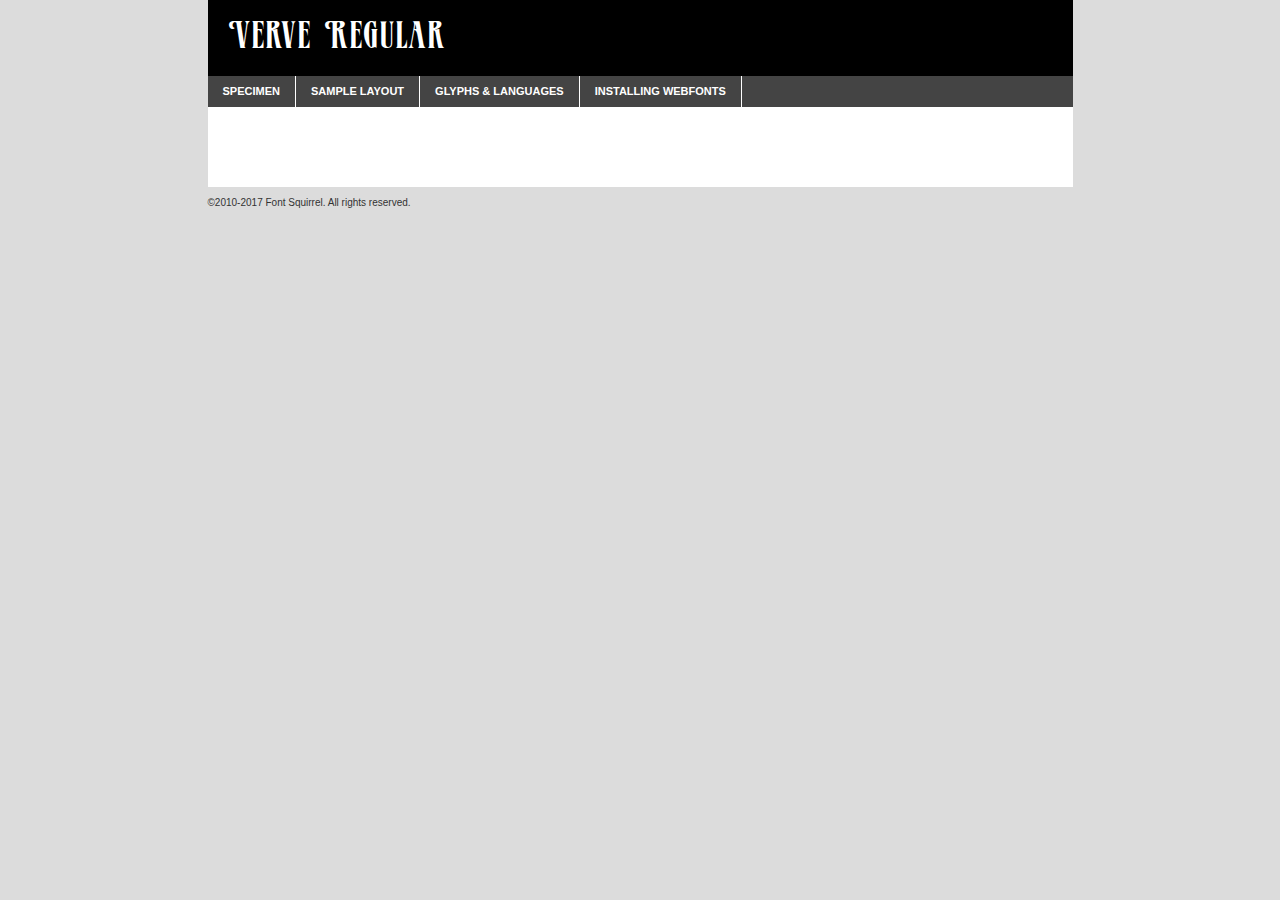
<file: fonts/verve-demo.html>
<!DOCTYPE html PUBLIC "-//W3C//DTD XHTML 1.0 Transitional//EN"
        "http://www.w3.org/TR/xhtml1/DTD/xhtml1-transitional.dtd">

<html xmlns="http://www.w3.org/1999/xhtml" xml:lang="en" lang="en">
<head>
    <meta http-equiv="Content-Type" content="text/html; charset=utf-8"/>
    <script src="http://ajax.googleapis.com/ajax/libs/jquery/1.7.2/jquery.min.js" type="text/javascript" charset="utf-8"></script>
    <script type="text/javascript">
		(function($) {
			$.fn.easyTabs = function(option) {
				var param = jQuery.extend({ fadeSpeed: 'fast', defaultContent: 1, activeClass: 'active' }, option);
				$(this).each(function() {
					var thisId = '#' + this.id;
					if ( param.defaultContent == '' )
					{
						param.defaultContent = 1;
					}
					if ( typeof param.defaultContent == 'number' )
					{
						var defaultTab = $(thisId + ' .tabs li:eq(' + (param.defaultContent - 1) + ') a').attr('href').substr(1);
					}
					else
					{
						var defaultTab = param.defaultContent;
					}
					$(thisId + ' .tabs li a').each(function() {
						var tabToHide = $(this).attr('href').substr(1);
						$('#' + tabToHide).addClass('easytabs-tab-content');
					});
					hideAll();
					changeContent(defaultTab);

					function hideAll() {$(thisId + ' .easytabs-tab-content').hide();}

					function changeContent(tabId)
					{
						hideAll();
						$(thisId + ' .tabs li').removeClass(param.activeClass);
						$(thisId + ' .tabs li a[href=#' + tabId + ']').closest('li').addClass(param.activeClass);
						if ( param.fadeSpeed != 'none' )
						{
							$(thisId + ' #' + tabId).fadeIn(param.fadeSpeed);
						}
						else
						{
							$(thisId + ' #' + tabId).show();
						}
					}

					$(thisId + ' .tabs li').click(function() {
						var tabId = $(this).find('a').attr('href').substr(1);
						changeContent(tabId);
						return false;
					});
				});
			}
		})(jQuery);
    </script>
    <link rel="stylesheet" href="specimen_files/specimen_stylesheet.css" type="text/css" charset="utf-8"/>
    <link rel="stylesheet" href="stylesheet.css" type="text/css" charset="utf-8"/>

    <style type="text/css">
        		body {
			font-family: 'ververegular';
        		}

            </style>

    <title>Verve Regular Specimen</title>


    <script type="text/javascript" charset="utf-8">
		$(document).ready(function() {
			$('#container').easyTabs({ defaultContent: 1 });
		});
    </script>
</head>

<body>
<div id="container">
    <div id="header">
		Verve Regular    </div>
    <ul class="tabs">
        <li><a href="#specimen">Specimen</a></li>
        <li><a href="#layout">Sample Layout</a></li>
		        <li><a href="#glyphs">Glyphs &amp; Languages</a></li>
        <li><a href="#installing">Installing Webfonts</a></li>

    </ul>

    <div id="main_content">


        <div id="specimen">

            <div class="section">
                <div class="grid12 firstcol">
                    <div class="huge">AaBb</div>
                </div>
            </div>

            <div class="section">
                <div class="glyph_range">A&#x200B;B&#x200b;C&#x200b;D&#x200b;E&#x200b;F&#x200b;G&#x200b;H&#x200b;I&#x200b;J&#x200b;K&#x200b;L&#x200b;M&#x200b;N&#x200b;O&#x200b;P&#x200b;Q&#x200b;R&#x200b;S&#x200b;T&#x200b;U&#x200b;V&#x200b;W&#x200b;X&#x200b;Y&#x200b;Z&#x200b;a&#x200b;b&#x200b;c&#x200b;d&#x200b;e&#x200b;f&#x200b;g&#x200b;h&#x200b;i&#x200b;j&#x200b;k&#x200b;l&#x200b;m&#x200b;n&#x200b;o&#x200b;p&#x200b;q&#x200b;r&#x200b;s&#x200b;t&#x200b;u&#x200b;v&#x200b;w&#x200b;x&#x200b;y&#x200b;z&#x200b;1&#x200b;2&#x200b;3&#x200b;4&#x200b;5&#x200b;6&#x200b;7&#x200b;8&#x200b;9&#x200b;0&#x200b;&amp;&#x200b;.&#x200b;,&#x200b;?&#x200b;!&#x200b;&#64;&#x200b;(&#x200b;)&#x200b;#&#x200b;$&#x200b;%&#x200b;*&#x200b;+&#x200b;-&#x200b;=&#x200b;:&#x200b;;</div>
            </div>
            <div class="section">
                <div class="grid12 firstcol">
                    <table class="sample_table">
                        <tr>
                            <td>10</td>
                            <td class="size10">abcdefghijklmnopqrstuvwxyzABCDEFGHIJKLMNOPQRSTUVWXYZ0123456789abcdefghijklmnopqrstuvwxyzABCDEFGHIJKLMNOPQRSTUVWXYZ0123456789abcdefghijklmnopqrstuvwxyzABCDEFGHIJKLMNOPQRSTUVWXYZ</td>
                        </tr>
                        <tr>
                            <td>11</td>
                            <td class="size11">abcdefghijklmnopqrstuvwxyzABCDEFGHIJKLMNOPQRSTUVWXYZ0123456789abcdefghijklmnopqrstuvwxyzABCDEFGHIJKLMNOPQRSTUVWXYZ0123456789abcdefghijklmnopqrstuvwxyzABCDEFGHIJKLMNOPQRSTUVWXYZ</td>
                        </tr>
                        <tr>
                            <td>12</td>
                            <td class="size12">abcdefghijklmnopqrstuvwxyzABCDEFGHIJKLMNOPQRSTUVWXYZ0123456789abcdefghijklmnopqrstuvwxyzABCDEFGHIJKLMNOPQRSTUVWXYZ0123456789abcdefghijklmnopqrstuvwxyzABCDEFGHIJKLMNOPQRSTUVWXYZ</td>
                        </tr>
                        <tr>
                            <td>13</td>
                            <td class="size13">abcdefghijklmnopqrstuvwxyzABCDEFGHIJKLMNOPQRSTUVWXYZ0123456789abcdefghijklmnopqrstuvwxyzABCDEFGHIJKLMNOPQRSTUVWXYZ0123456789abcdefghijklmnopqrstuvwxyzABCDEFGHIJKLMNOPQRSTUVWXYZ</td>
                        </tr>
                        <tr>
                            <td>14</td>
                            <td class="size14">abcdefghijklmnopqrstuvwxyzABCDEFGHIJKLMNOPQRSTUVWXYZ0123456789abcdefghijklmnopqrstuvwxyzABCDEFGHIJKLMNOPQRSTUVWXYZ0123456789abcdefghijklmnopqrstuvwxyzABCDEFGHIJKLMNOPQRSTUVWXYZ</td>
                        </tr>
                        <tr>
                            <td>16</td>
                            <td class="size16">abcdefghijklmnopqrstuvwxyzABCDEFGHIJKLMNOPQRSTUVWXYZ0123456789abcdefghijklmnopqrstuvwxyzABCDEFGHIJKLMNOPQRSTUVWXYZ</td>
                        </tr>
                        <tr>
                            <td>18</td>
                            <td class="size18">abcdefghijklmnopqrstuvwxyzABCDEFGHIJKLMNOPQRSTUVWXYZ0123456789abcdefghijklmnopqrstuvwxyzABCDEFGHIJKLMNOPQRSTUVWXYZ</td>
                        </tr>
                        <tr>
                            <td>20</td>
                            <td class="size20">abcdefghijklmnopqrstuvwxyzABCDEFGHIJKLMNOPQRSTUVWXYZ0123456789abcdefghijklmnopqrstuvwxyzABCDEFGHIJKLMNOPQRSTUVWXYZ</td>
                        </tr>
                        <tr>
                            <td>24</td>
                            <td class="size24">abcdefghijklmnopqrstuvwxyzABCDEFGHIJKLMNOPQRSTUVWXYZ0123456789abcdefghijklmnopqrstuvwxyzABCDEFGHIJKLMNOPQRSTUVWXYZ</td>
                        </tr>
                        <tr>
                            <td>30</td>
                            <td class="size30">abcdefghijklmnopqrstuvwxyzABCDEFGHIJKLMNOPQRSTUVWXYZ0123456789abcdefghijklmnopqrstuvwxyzABCDEFGHIJKLMNOPQRSTUVWXYZ</td>
                        </tr>
                        <tr>
                            <td>36</td>
                            <td class="size36">abcdefghijklmnopqrstuvwxyzABCDEFGHIJKLMNOPQRSTUVWXYZ0123456789abcdefghijklmnopqrstuvwxyzABCDEFGHIJKLMNOPQRSTUVWXYZ</td>
                        </tr>
                        <tr>
                            <td>48</td>
                            <td class="size48">abcdefghijklmnopqrstuvwxyzABCDEFGHIJKLMNOPQRSTUVWXYZ0123456789abcdefghijklmnopqrstuvwxyzABCDEFGHIJKLMNOPQRSTUVWXYZ</td>
                        </tr>
                        <tr>
                            <td>60</td>
                            <td class="size60">abcdefghijklmnopqrstuvwxyzABCDEFGHIJKLMNOPQRSTUVWXYZ0123456789abcdefghijklmnopqrstuvwxyzABCDEFGHIJKLMNOPQRSTUVWXYZ</td>
                        </tr>
                        <tr>
                            <td>72</td>
                            <td class="size72">abcdefghijklmnopqrstuvwxyzABCDEFGHIJKLMNOPQRSTUVWXYZ0123456789abcdefghijklmnopqrstuvwxyzABCDEFGHIJKLMNOPQRSTUVWXYZ</td>
                        </tr>
                        <tr>
                            <td>90</td>
                            <td class="size90">abcdefghijklmnopqrstuvwxyzABCDEFGHIJKLMNOPQRSTUVWXYZ0123456789abcdefghijklmnopqrstuvwxyzABCDEFGHIJKLMNOPQRSTUVWXYZ</td>
                        </tr>
                    </table>

                </div>

            </div>


            <div class="section" id="bodycomparison">


                <div id="xheight">
                    <div class="fontbody">&#x25FC;&#x25FC;&#x25FC;&#x25FC;&#x25FC;&#x25FC;&#x25FC;&#x25FC;&#x25FC;&#x25FC;&#x25FC;&#x25FC;&#x25FC;&#x25FC;&#x25FC;&#x25FC;&#x25FC;&#x25FC;&#x25FC;&#x25FC;&#x25FC;&#x25FC;&#x25FC;&#x25FC;&#x25FC;&#x25FC;&#x25FC;&#x25FC;&#x25FC;&#x25FC;&#x25FC;&#x25FC;&#x25FC;&#x25FC;&#x25FC;&#x25FC;&#x25FC;&#x25FC;&#x25FC;&#x25FC;&#x25FC;&#x25FC;&#x25FC;&#x25FC;&#x25FC;&#x25FC;&#x25FC;&#x25FC;&#x25FC;&#x25FC;&#x25FC;&#x25FC;&#x25FC;&#x25FC;&#x25FC;&#x25FC;&#x25FC;&#x25FC;&#x25FC;&#x25FC;&#x25FC;&#x25FC;&#x25FC;&#x25FC;&#x25FC;&#x25FC;&#x25FC;&#x25FC;&#x25FC;&#x25FC;&#x25FC;&#x25FC;&#x25FC;&#x25FC;&#x25FC;&#x25FC;&#x25FC;&#x25FC;&#x25FC;&#x25FC;&#x25FC;&#x25FC;&#x25FC;&#x25FC;&#x25FC;&#x25FC;&#x25FC;&#x25FC;&#x25FC;&#x25FC;&#x25FC;&#x25FC;&#x25FC;&#x25FC;&#x25FC;&#x25FC;&#x25FC;&#x25FC;&#x25FC;body</div>
                    <div class="arialbody">body</div>
                    <div class="verdanabody">body</div>
                    <div class="georgiabody">body</div>
                </div>
                <div class="fontbody" style="z-index:1">
                    body<span>Verve Regular</span>
                </div>
                <div class="arialbody" style="z-index:1">
                    body<span>Arial</span>
                </div>
                <div class="verdanabody" style="z-index:1">
                    body<span>Verdana</span>
                </div>
                <div class="georgiabody" style="z-index:1">
                    body<span>Georgia</span>
                </div>


            </div>


            <div class="section psample psample_row1" id="">

                <div class="grid2 firstcol">
                    <p class="size10"><span>10.</span>Aenean lacinia bibendum nulla sed consectetur. Fusce dapibus, tellus ac cursus commodo, tortor mauris condimentum nibh, ut fermentum massa justo sit amet risus. Nullam id dolor id nibh ultricies vehicula ut id elit. Cum sociis natoque penatibus et magnis dis parturient montes, nascetur ridiculus mus. Nulla vitae elit libero, a pharetra augue.</p>

                </div>
                <div class="grid3">
                    <p class="size11"><span>11.</span>Aenean lacinia bibendum nulla sed consectetur. Fusce dapibus, tellus ac cursus commodo, tortor mauris condimentum nibh, ut fermentum massa justo sit amet risus. Nullam id dolor id nibh ultricies vehicula ut id elit. Cum sociis natoque penatibus et magnis dis parturient montes, nascetur ridiculus mus. Nulla vitae elit libero, a pharetra augue.</p>

                </div>
                <div class="grid3">
                    <p class="size12"><span>12.</span>Aenean lacinia bibendum nulla sed consectetur. Fusce dapibus, tellus ac cursus commodo, tortor mauris condimentum nibh, ut fermentum massa justo sit amet risus. Nullam id dolor id nibh ultricies vehicula ut id elit. Cum sociis natoque penatibus et magnis dis parturient montes, nascetur ridiculus mus. Nulla vitae elit libero, a pharetra augue.</p>

                </div>
                <div class="grid4">
                    <p class="size13"><span>13.</span>Aenean lacinia bibendum nulla sed consectetur. Fusce dapibus, tellus ac cursus commodo, tortor mauris condimentum nibh, ut fermentum massa justo sit amet risus. Nullam id dolor id nibh ultricies vehicula ut id elit. Cum sociis natoque penatibus et magnis dis parturient montes, nascetur ridiculus mus. Nulla vitae elit libero, a pharetra augue.</p>

                </div>
                <div class="white_blend"></div>

            </div>
            <div class="section psample psample_row2" id="">
                <div class="grid3 firstcol">
                    <p class="size14"><span>14.</span>Aenean lacinia bibendum nulla sed consectetur. Fusce dapibus, tellus ac cursus commodo, tortor mauris condimentum nibh, ut fermentum massa justo sit amet risus. Nullam id dolor id nibh ultricies vehicula ut id elit. Cum sociis natoque penatibus et magnis dis parturient montes, nascetur ridiculus mus. Nulla vitae elit libero, a pharetra augue.</p>

                </div>
                <div class="grid4">
                    <p class="size16"><span>16.</span>Aenean lacinia bibendum nulla sed consectetur. Fusce dapibus, tellus ac cursus commodo, tortor mauris condimentum nibh, ut fermentum massa justo sit amet risus. Nullam id dolor id nibh ultricies vehicula ut id elit. Cum sociis natoque penatibus et magnis dis parturient montes, nascetur ridiculus mus. Nulla vitae elit libero, a pharetra augue.</p>

                </div>
                <div class="grid5">
                    <p class="size18"><span>18.</span>Aenean lacinia bibendum nulla sed consectetur. Fusce dapibus, tellus ac cursus commodo, tortor mauris condimentum nibh, ut fermentum massa justo sit amet risus. Nullam id dolor id nibh ultricies vehicula ut id elit. Cum sociis natoque penatibus et magnis dis parturient montes, nascetur ridiculus mus. Nulla vitae elit libero, a pharetra augue.</p>

                </div>

                <div class="white_blend"></div>

            </div>

            <div class="section psample psample_row3" id="">
                <div class="grid5 firstcol">
                    <p class="size20"><span>20.</span>Aenean lacinia bibendum nulla sed consectetur. Fusce dapibus, tellus ac cursus commodo, tortor mauris condimentum nibh, ut fermentum massa justo sit amet risus. Nullam id dolor id nibh ultricies vehicula ut id elit. Cum sociis natoque penatibus et magnis dis parturient montes, nascetur ridiculus mus. Nulla vitae elit libero, a pharetra augue.</p>
                </div>
                <div class="grid7">
                    <p class="size24"><span>24.</span>Aenean lacinia bibendum nulla sed consectetur. Fusce dapibus, tellus ac cursus commodo, tortor mauris condimentum nibh, ut fermentum massa justo sit amet risus. Nullam id dolor id nibh ultricies vehicula ut id elit. Cum sociis natoque penatibus et magnis dis parturient montes, nascetur ridiculus mus. Nulla vitae elit libero, a pharetra augue.</p>
                </div>

                <div class="white_blend"></div>

            </div>

            <div class="section psample psample_row4" id="">
                <div class="grid12 firstcol">
                    <p class="size30"><span>30.</span>Aenean lacinia bibendum nulla sed consectetur. Fusce dapibus, tellus ac cursus commodo, tortor mauris condimentum nibh, ut fermentum massa justo sit amet risus. Nullam id dolor id nibh ultricies vehicula ut id elit. Cum sociis natoque penatibus et magnis dis parturient montes, nascetur ridiculus mus. Nulla vitae elit libero, a pharetra augue.</p>
                </div>
                <div class="white_blend"></div>

            </div>


            <div class="section psample psample_row1 fullreverse">
                <div class="grid2 firstcol">
                    <p class="size10"><span>10.</span>Aenean lacinia bibendum nulla sed consectetur. Fusce dapibus, tellus ac cursus commodo, tortor mauris condimentum nibh, ut fermentum massa justo sit amet risus. Nullam id dolor id nibh ultricies vehicula ut id elit. Cum sociis natoque penatibus et magnis dis parturient montes, nascetur ridiculus mus. Nulla vitae elit libero, a pharetra augue.</p>

                </div>
                <div class="grid3">
                    <p class="size11"><span>11.</span>Aenean lacinia bibendum nulla sed consectetur. Fusce dapibus, tellus ac cursus commodo, tortor mauris condimentum nibh, ut fermentum massa justo sit amet risus. Nullam id dolor id nibh ultricies vehicula ut id elit. Cum sociis natoque penatibus et magnis dis parturient montes, nascetur ridiculus mus. Nulla vitae elit libero, a pharetra augue.</p>

                </div>
                <div class="grid3">
                    <p class="size12"><span>12.</span>Aenean lacinia bibendum nulla sed consectetur. Fusce dapibus, tellus ac cursus commodo, tortor mauris condimentum nibh, ut fermentum massa justo sit amet risus. Nullam id dolor id nibh ultricies vehicula ut id elit. Cum sociis natoque penatibus et magnis dis parturient montes, nascetur ridiculus mus. Nulla vitae elit libero, a pharetra augue.</p>

                </div>
                <div class="grid4">
                    <p class="size13"><span>13.</span>Aenean lacinia bibendum nulla sed consectetur. Fusce dapibus, tellus ac cursus commodo, tortor mauris condimentum nibh, ut fermentum massa justo sit amet risus. Nullam id dolor id nibh ultricies vehicula ut id elit. Cum sociis natoque penatibus et magnis dis parturient montes, nascetur ridiculus mus. Nulla vitae elit libero, a pharetra augue.</p>

                </div>
                <div class="black_blend"></div>

            </div>

            <div class="section psample psample_row2 fullreverse">
                <div class="grid3 firstcol">
                    <p class="size14"><span>14.</span>Aenean lacinia bibendum nulla sed consectetur. Fusce dapibus, tellus ac cursus commodo, tortor mauris condimentum nibh, ut fermentum massa justo sit amet risus. Nullam id dolor id nibh ultricies vehicula ut id elit. Cum sociis natoque penatibus et magnis dis parturient montes, nascetur ridiculus mus. Nulla vitae elit libero, a pharetra augue.</p>

                </div>
                <div class="grid4">
                    <p class="size16"><span>16.</span>Aenean lacinia bibendum nulla sed consectetur. Fusce dapibus, tellus ac cursus commodo, tortor mauris condimentum nibh, ut fermentum massa justo sit amet risus. Nullam id dolor id nibh ultricies vehicula ut id elit. Cum sociis natoque penatibus et magnis dis parturient montes, nascetur ridiculus mus. Nulla vitae elit libero, a pharetra augue.</p>

                </div>
                <div class="grid5">
                    <p class="size18"><span>18.</span>Aenean lacinia bibendum nulla sed consectetur. Fusce dapibus, tellus ac cursus commodo, tortor mauris condimentum nibh, ut fermentum massa justo sit amet risus. Nullam id dolor id nibh ultricies vehicula ut id elit. Cum sociis natoque penatibus et magnis dis parturient montes, nascetur ridiculus mus. Nulla vitae elit libero, a pharetra augue.</p>

                </div>
                <div class="black_blend"></div>

            </div>

            <div class="section psample fullreverse psample_row3" id="">
                <div class="grid5 firstcol">
                    <p class="size20"><span>20.</span>Aenean lacinia bibendum nulla sed consectetur. Fusce dapibus, tellus ac cursus commodo, tortor mauris condimentum nibh, ut fermentum massa justo sit amet risus. Nullam id dolor id nibh ultricies vehicula ut id elit. Cum sociis natoque penatibus et magnis dis parturient montes, nascetur ridiculus mus. Nulla vitae elit libero, a pharetra augue.</p>
                </div>
                <div class="grid7">
                    <p class="size24"><span>24.</span>Aenean lacinia bibendum nulla sed consectetur. Fusce dapibus, tellus ac cursus commodo, tortor mauris condimentum nibh, ut fermentum massa justo sit amet risus. Nullam id dolor id nibh ultricies vehicula ut id elit. Cum sociis natoque penatibus et magnis dis parturient montes, nascetur ridiculus mus. Nulla vitae elit libero, a pharetra augue.</p>
                </div>

                <div class="black_blend"></div>

            </div>

            <div class="section psample fullreverse psample_row4" id="" style="border-bottom: 20px #000 solid;">
                <div class="grid12 firstcol">
                    <p class="size30"><span>30.</span>Aenean lacinia bibendum nulla sed consectetur. Fusce dapibus, tellus ac cursus commodo, tortor mauris condimentum nibh, ut fermentum massa justo sit amet risus. Nullam id dolor id nibh ultricies vehicula ut id elit. Cum sociis natoque penatibus et magnis dis parturient montes, nascetur ridiculus mus. Nulla vitae elit libero, a pharetra augue.</p>
                </div>
                <div class="black_blend"></div>

            </div>


        </div>

        <div id="layout">

            <div class="section">

                <div class="grid12 firstcol">
                    <h1>Lorem Ipsum Dolor</h1>
                    <h2>Etiam porta sem malesuada magna mollis euismod</h2>

                    <p class="byline">By <a href="#link">Aenean Lacinia</a></p>
                </div>
            </div>
            <div class="section">
                <div class="grid8 firstcol">
                    <p class="large">Donec sed odio dui. Morbi leo risus, porta ac consectetur ac, vestibulum at eros. Fusce dapibus, tellus ac cursus commodo, tortor mauris condimentum nibh, ut fermentum massa justo sit amet risus. </p>


                    <h3>Pellentesque ornare sem</h3>

                    <p>Maecenas sed diam eget risus varius blandit sit amet non magna. Maecenas faucibus mollis interdum. Donec ullamcorper nulla non metus auctor fringilla. Nullam id dolor id nibh ultricies vehicula ut id elit. Nullam id dolor id nibh ultricies vehicula ut id elit. </p>

                    <p>Aenean eu leo quam. Pellentesque ornare sem lacinia quam venenatis vestibulum. Lorem ipsum dolor sit amet, consectetur adipiscing elit. Cum sociis natoque penatibus et magnis dis parturient montes, nascetur ridiculus mus. </p>

                    <p>Nulla vitae elit libero, a pharetra augue. Praesent commodo cursus magna, vel scelerisque nisl consectetur et. Aenean lacinia bibendum nulla sed consectetur. </p>

                    <p>Nullam quis risus eget urna mollis ornare vel eu leo. Nullam quis risus eget urna mollis ornare vel eu leo. Maecenas sed diam eget risus varius blandit sit amet non magna. Donec ullamcorper nulla non metus auctor fringilla. </p>

                    <h3>Cras mattis consectetur</h3>

                    <p>Aenean eu leo quam. Pellentesque ornare sem lacinia quam venenatis vestibulum. Aenean lacinia bibendum nulla sed consectetur. Integer posuere erat a ante venenatis dapibus posuere velit aliquet. Cras mattis consectetur purus sit amet fermentum. </p>

                    <p>Nullam id dolor id nibh ultricies vehicula ut id elit. Nullam quis risus eget urna mollis ornare vel eu leo. Cras mattis consectetur purus sit amet fermentum.</p>
                </div>

                <div class="grid4 sidebar">

                    <div class="box reverse">
                        <p class="last">Nullam quis risus eget urna mollis ornare vel eu leo. Donec ullamcorper nulla non metus auctor fringilla. Cras mattis consectetur purus sit amet fermentum. Sed posuere consectetur est at lobortis. Lorem ipsum dolor sit amet, consectetur adipiscing elit. </p>
                    </div>

                    <p class="caption">Maecenas sed diam eget risus varius.</p>

                    <p>Vestibulum id ligula porta felis euismod semper. Integer posuere erat a ante venenatis dapibus posuere velit aliquet. Vestibulum id ligula porta felis euismod semper. Sed posuere consectetur est at lobortis. Maecenas sed diam eget risus varius blandit sit amet non magna. Fusce dapibus, tellus ac cursus commodo, tortor mauris condimentum nibh, ut fermentum massa justo sit amet risus. </p>


                    <p>Duis mollis, est non commodo luctus, nisi erat porttitor ligula, eget lacinia odio sem nec elit. Aenean lacinia bibendum nulla sed consectetur. Vivamus sagittis lacus vel augue laoreet rutrum faucibus dolor auctor. Aenean lacinia bibendum nulla sed consectetur. Nullam quis risus eget urna mollis ornare vel eu leo. </p>

                    <p>Praesent commodo cursus magna, vel scelerisque nisl consectetur et. Donec ullamcorper nulla non metus auctor fringilla. Maecenas faucibus mollis interdum. Fusce dapibus, tellus ac cursus commodo, tortor mauris condimentum nibh, ut fermentum massa justo sit amet risus. </p>

                </div>
            </div>

        </div>


		

        <div id="glyphs">
            <div class="section">
                <div class="grid12 firstcol">

                    <h1>Language Support</h1>
                    <p>The subset of Verve Regular in this kit supports the following languages:<br/>

						Albanian, Basque, Breton, Chamorro, Danish, Dutch, English, Faroese, Finnish, French, Frisian, Galician, German, Icelandic, Italian, Malagasy, Norwegian, Portuguese, Spanish, Alsatian, Aragonese, Arapaho, Arrernte, Asturian, Aymara, Bislama, Cebuano, Corsican, Fijian, French_creole, Genoese, Gilbertese, Greenlandic, Haitian_creole, Hiligaynon, Hmong, Hopi, Ibanag, Iloko_ilokano, Indonesian, Interglossa_glosa, Interlingua, Irish_gaelic, Jerriais, Lojban, Lombard, Luxembourgeois, Manx, Mohawk, Norfolk_pitcairnese, Occitan, Oromo, Pangasinan, Papiamento, Piedmontese, Potawatomi, Rhaeto-romance, Romansh, Rotokas, Sami_lule, Samoan, Sardinian, Scots_gaelic, Seychelles_creole, Shona, Sicilian, Somali, Southern_ndebele, Swahili, Swati_swazi, Tagalog_filipino_pilipino, Tetum, Tok_pisin, Uyghur_latinized, Volapuk, Walloon, Warlpiri, Xhosa, Yapese, Zulu, Latinbasic, Ubasic, Demo                    </p>
                    <h1>Glyph Chart</h1>
                    <p>The subset of Verve Regular in this kit includes all the glyphs listed below. Unicode entities are included above each glyph to help you insert individual characters into your layout.</p>
                    <div id="glyph_chart">

																				                                <div><p>&amp;#28;</p>&#28;</div>
																				                                <div><p>&amp;#29;</p>&#29;</div>
																				                                <div><p>&amp;#30;</p>&#30;</div>
																				                                <div><p>&amp;#31;</p>&#31;</div>
																				                                <div><p>&amp;#32;</p>&#32;</div>
																				                                <div><p>&amp;#33;</p>&#33;</div>
																				                                <div><p>&amp;#34;</p>&#34;</div>
																				                                <div><p>&amp;#35;</p>&#35;</div>
																				                                <div><p>&amp;#36;</p>&#36;</div>
																				                                <div><p>&amp;#37;</p>&#37;</div>
																				                                <div><p>&amp;#38;</p>&#38;</div>
																				                                <div><p>&amp;#39;</p>&#39;</div>
																				                                <div><p>&amp;#40;</p>&#40;</div>
																				                                <div><p>&amp;#41;</p>&#41;</div>
																				                                <div><p>&amp;#42;</p>&#42;</div>
																				                                <div><p>&amp;#43;</p>&#43;</div>
																				                                <div><p>&amp;#44;</p>&#44;</div>
																				                                <div><p>&amp;#45;</p>&#45;</div>
																				                                <div><p>&amp;#46;</p>&#46;</div>
																				                                <div><p>&amp;#47;</p>&#47;</div>
																				                                <div><p>&amp;#48;</p>&#48;</div>
																				                                <div><p>&amp;#49;</p>&#49;</div>
																				                                <div><p>&amp;#50;</p>&#50;</div>
																				                                <div><p>&amp;#51;</p>&#51;</div>
																				                                <div><p>&amp;#52;</p>&#52;</div>
																				                                <div><p>&amp;#53;</p>&#53;</div>
																				                                <div><p>&amp;#54;</p>&#54;</div>
																				                                <div><p>&amp;#55;</p>&#55;</div>
																				                                <div><p>&amp;#56;</p>&#56;</div>
																				                                <div><p>&amp;#57;</p>&#57;</div>
																				                                <div><p>&amp;#58;</p>&#58;</div>
																				                                <div><p>&amp;#59;</p>&#59;</div>
																				                                <div><p>&amp;#60;</p>&#60;</div>
																				                                <div><p>&amp;#61;</p>&#61;</div>
																				                                <div><p>&amp;#62;</p>&#62;</div>
																				                                <div><p>&amp;#63;</p>&#63;</div>
																				                                <div><p>&amp;#64;</p>&#64;</div>
																				                                <div><p>&amp;#65;</p>&#65;</div>
																				                                <div><p>&amp;#66;</p>&#66;</div>
																				                                <div><p>&amp;#67;</p>&#67;</div>
																				                                <div><p>&amp;#68;</p>&#68;</div>
																				                                <div><p>&amp;#69;</p>&#69;</div>
																				                                <div><p>&amp;#70;</p>&#70;</div>
																				                                <div><p>&amp;#71;</p>&#71;</div>
																				                                <div><p>&amp;#72;</p>&#72;</div>
																				                                <div><p>&amp;#73;</p>&#73;</div>
																				                                <div><p>&amp;#74;</p>&#74;</div>
																				                                <div><p>&amp;#75;</p>&#75;</div>
																				                                <div><p>&amp;#76;</p>&#76;</div>
																				                                <div><p>&amp;#77;</p>&#77;</div>
																				                                <div><p>&amp;#78;</p>&#78;</div>
																				                                <div><p>&amp;#79;</p>&#79;</div>
																				                                <div><p>&amp;#80;</p>&#80;</div>
																				                                <div><p>&amp;#81;</p>&#81;</div>
																				                                <div><p>&amp;#82;</p>&#82;</div>
																				                                <div><p>&amp;#83;</p>&#83;</div>
																				                                <div><p>&amp;#84;</p>&#84;</div>
																				                                <div><p>&amp;#85;</p>&#85;</div>
																				                                <div><p>&amp;#86;</p>&#86;</div>
																				                                <div><p>&amp;#87;</p>&#87;</div>
																				                                <div><p>&amp;#88;</p>&#88;</div>
																				                                <div><p>&amp;#89;</p>&#89;</div>
																				                                <div><p>&amp;#90;</p>&#90;</div>
																				                                <div><p>&amp;#91;</p>&#91;</div>
																				                                <div><p>&amp;#92;</p>&#92;</div>
																				                                <div><p>&amp;#93;</p>&#93;</div>
																				                                <div><p>&amp;#94;</p>&#94;</div>
																				                                <div><p>&amp;#95;</p>&#95;</div>
																				                                <div><p>&amp;#96;</p>&#96;</div>
																				                                <div><p>&amp;#97;</p>&#97;</div>
																				                                <div><p>&amp;#98;</p>&#98;</div>
																				                                <div><p>&amp;#99;</p>&#99;</div>
																				                                <div><p>&amp;#100;</p>&#100;</div>
																				                                <div><p>&amp;#101;</p>&#101;</div>
																				                                <div><p>&amp;#102;</p>&#102;</div>
																				                                <div><p>&amp;#103;</p>&#103;</div>
																				                                <div><p>&amp;#104;</p>&#104;</div>
																				                                <div><p>&amp;#105;</p>&#105;</div>
																				                                <div><p>&amp;#106;</p>&#106;</div>
																				                                <div><p>&amp;#107;</p>&#107;</div>
																				                                <div><p>&amp;#108;</p>&#108;</div>
																				                                <div><p>&amp;#109;</p>&#109;</div>
																				                                <div><p>&amp;#110;</p>&#110;</div>
																				                                <div><p>&amp;#111;</p>&#111;</div>
																				                                <div><p>&amp;#112;</p>&#112;</div>
																				                                <div><p>&amp;#113;</p>&#113;</div>
																				                                <div><p>&amp;#114;</p>&#114;</div>
																				                                <div><p>&amp;#115;</p>&#115;</div>
																				                                <div><p>&amp;#116;</p>&#116;</div>
																				                                <div><p>&amp;#117;</p>&#117;</div>
																				                                <div><p>&amp;#118;</p>&#118;</div>
																				                                <div><p>&amp;#119;</p>&#119;</div>
																				                                <div><p>&amp;#120;</p>&#120;</div>
																				                                <div><p>&amp;#121;</p>&#121;</div>
																				                                <div><p>&amp;#122;</p>&#122;</div>
																				                                <div><p>&amp;#123;</p>&#123;</div>
																				                                <div><p>&amp;#124;</p>&#124;</div>
																				                                <div><p>&amp;#125;</p>&#125;</div>
																				                                <div><p>&amp;#126;</p>&#126;</div>
																				                                <div><p>&amp;#160;</p>&#160;</div>
																				                                <div><p>&amp;#161;</p>&#161;</div>
																				                                <div><p>&amp;#162;</p>&#162;</div>
																				                                <div><p>&amp;#163;</p>&#163;</div>
																				                                <div><p>&amp;#164;</p>&#164;</div>
																				                                <div><p>&amp;#165;</p>&#165;</div>
																				                                <div><p>&amp;#166;</p>&#166;</div>
																				                                <div><p>&amp;#167;</p>&#167;</div>
																				                                <div><p>&amp;#168;</p>&#168;</div>
																				                                <div><p>&amp;#169;</p>&#169;</div>
																				                                <div><p>&amp;#171;</p>&#171;</div>
																				                                <div><p>&amp;#172;</p>&#172;</div>
																				                                <div><p>&amp;#173;</p>&#173;</div>
																				                                <div><p>&amp;#174;</p>&#174;</div>
																				                                <div><p>&amp;#180;</p>&#180;</div>
																				                                <div><p>&amp;#182;</p>&#182;</div>
																				                                <div><p>&amp;#183;</p>&#183;</div>
																				                                <div><p>&amp;#184;</p>&#184;</div>
																				                                <div><p>&amp;#187;</p>&#187;</div>
																				                                <div><p>&amp;#191;</p>&#191;</div>
																				                                <div><p>&amp;#192;</p>&#192;</div>
																				                                <div><p>&amp;#193;</p>&#193;</div>
																				                                <div><p>&amp;#194;</p>&#194;</div>
																				                                <div><p>&amp;#195;</p>&#195;</div>
																				                                <div><p>&amp;#196;</p>&#196;</div>
																				                                <div><p>&amp;#197;</p>&#197;</div>
																				                                <div><p>&amp;#198;</p>&#198;</div>
																				                                <div><p>&amp;#199;</p>&#199;</div>
																				                                <div><p>&amp;#200;</p>&#200;</div>
																				                                <div><p>&amp;#201;</p>&#201;</div>
																				                                <div><p>&amp;#202;</p>&#202;</div>
																				                                <div><p>&amp;#203;</p>&#203;</div>
																				                                <div><p>&amp;#204;</p>&#204;</div>
																				                                <div><p>&amp;#205;</p>&#205;</div>
																				                                <div><p>&amp;#206;</p>&#206;</div>
																				                                <div><p>&amp;#207;</p>&#207;</div>
																				                                <div><p>&amp;#208;</p>&#208;</div>
																				                                <div><p>&amp;#209;</p>&#209;</div>
																				                                <div><p>&amp;#210;</p>&#210;</div>
																				                                <div><p>&amp;#211;</p>&#211;</div>
																				                                <div><p>&amp;#212;</p>&#212;</div>
																				                                <div><p>&amp;#213;</p>&#213;</div>
																				                                <div><p>&amp;#214;</p>&#214;</div>
																				                                <div><p>&amp;#215;</p>&#215;</div>
																				                                <div><p>&amp;#216;</p>&#216;</div>
																				                                <div><p>&amp;#217;</p>&#217;</div>
																				                                <div><p>&amp;#218;</p>&#218;</div>
																				                                <div><p>&amp;#219;</p>&#219;</div>
																				                                <div><p>&amp;#220;</p>&#220;</div>
																				                                <div><p>&amp;#221;</p>&#221;</div>
																				                                <div><p>&amp;#222;</p>&#222;</div>
																				                                <div><p>&amp;#223;</p>&#223;</div>
																				                                <div><p>&amp;#224;</p>&#224;</div>
																				                                <div><p>&amp;#225;</p>&#225;</div>
																				                                <div><p>&amp;#226;</p>&#226;</div>
																				                                <div><p>&amp;#227;</p>&#227;</div>
																				                                <div><p>&amp;#228;</p>&#228;</div>
																				                                <div><p>&amp;#229;</p>&#229;</div>
																				                                <div><p>&amp;#230;</p>&#230;</div>
																				                                <div><p>&amp;#231;</p>&#231;</div>
																				                                <div><p>&amp;#232;</p>&#232;</div>
																				                                <div><p>&amp;#233;</p>&#233;</div>
																				                                <div><p>&amp;#234;</p>&#234;</div>
																				                                <div><p>&amp;#235;</p>&#235;</div>
																				                                <div><p>&amp;#236;</p>&#236;</div>
																				                                <div><p>&amp;#237;</p>&#237;</div>
																				                                <div><p>&amp;#238;</p>&#238;</div>
																				                                <div><p>&amp;#239;</p>&#239;</div>
																				                                <div><p>&amp;#240;</p>&#240;</div>
																				                                <div><p>&amp;#241;</p>&#241;</div>
																				                                <div><p>&amp;#242;</p>&#242;</div>
																				                                <div><p>&amp;#243;</p>&#243;</div>
																				                                <div><p>&amp;#244;</p>&#244;</div>
																				                                <div><p>&amp;#245;</p>&#245;</div>
																				                                <div><p>&amp;#246;</p>&#246;</div>
																				                                <div><p>&amp;#247;</p>&#247;</div>
																				                                <div><p>&amp;#248;</p>&#248;</div>
																				                                <div><p>&amp;#249;</p>&#249;</div>
																				                                <div><p>&amp;#250;</p>&#250;</div>
																				                                <div><p>&amp;#251;</p>&#251;</div>
																				                                <div><p>&amp;#252;</p>&#252;</div>
																				                                <div><p>&amp;#253;</p>&#253;</div>
																				                                <div><p>&amp;#254;</p>&#254;</div>
																				                                <div><p>&amp;#255;</p>&#255;</div>
																				                                <div><p>&amp;#338;</p>&#338;</div>
																				                                <div><p>&amp;#339;</p>&#339;</div>
																				                                <div><p>&amp;#376;</p>&#376;</div>
																				                                <div><p>&amp;#710;</p>&#710;</div>
																				                                <div><p>&amp;#732;</p>&#732;</div>
																				                                <div><p>&amp;#8192;</p>&#8192;</div>
																				                                <div><p>&amp;#8193;</p>&#8193;</div>
																				                                <div><p>&amp;#8194;</p>&#8194;</div>
																				                                <div><p>&amp;#8195;</p>&#8195;</div>
																				                                <div><p>&amp;#8196;</p>&#8196;</div>
																				                                <div><p>&amp;#8197;</p>&#8197;</div>
																				                                <div><p>&amp;#8198;</p>&#8198;</div>
																				                                <div><p>&amp;#8199;</p>&#8199;</div>
																				                                <div><p>&amp;#8200;</p>&#8200;</div>
																				                                <div><p>&amp;#8201;</p>&#8201;</div>
																				                                <div><p>&amp;#8202;</p>&#8202;</div>
																				                                <div><p>&amp;#8208;</p>&#8208;</div>
																				                                <div><p>&amp;#8209;</p>&#8209;</div>
																				                                <div><p>&amp;#8210;</p>&#8210;</div>
																				                                <div><p>&amp;#8211;</p>&#8211;</div>
																				                                <div><p>&amp;#8212;</p>&#8212;</div>
																				                                <div><p>&amp;#8216;</p>&#8216;</div>
																				                                <div><p>&amp;#8217;</p>&#8217;</div>
																				                                <div><p>&amp;#8218;</p>&#8218;</div>
																				                                <div><p>&amp;#8220;</p>&#8220;</div>
																				                                <div><p>&amp;#8221;</p>&#8221;</div>
																				                                <div><p>&amp;#8222;</p>&#8222;</div>
																				                                <div><p>&amp;#8226;</p>&#8226;</div>
																				                                <div><p>&amp;#8230;</p>&#8230;</div>
																				                                <div><p>&amp;#8239;</p>&#8239;</div>
																				                                <div><p>&amp;#8249;</p>&#8249;</div>
																				                                <div><p>&amp;#8250;</p>&#8250;</div>
																				                                <div><p>&amp;#8287;</p>&#8287;</div>
																				                                <div><p>&amp;#8482;</p>&#8482;</div>
																				                                <div><p>&amp;#9724;</p>&#9724;</div>
																																																										                    </div>
                </div>


            </div>
        </div>


        <div id="specs">

        </div>

        <div id="installing">
            <div class="section">
                <div class="grid7 firstcol">
                    <h1>Installing Webfonts</h1>

                    <p>Webfonts are supported by all major browser platforms but not all in the same way. There are currently four different font formats that must be included in order to target all browsers. This includes TTF, WOFF, EOT and SVG.</p>

                    <h2>1. Upload your webfonts</h2>
                    <p>You must upload your webfont kit to your website. They should be in or near the same directory as your CSS files.</p>

                    <h2>2. Include the webfont stylesheet</h2>
                    <p>A special CSS @font-face declaration helps the various browsers select the appropriate font it needs without causing you a bunch of headaches. Learn more about this syntax by reading the <a href="https://www.fontspring.com/blog/further-hardening-of-the-bulletproof-syntax">Fontspring blog post</a> about it. The code for it is as follows:</p>


                    <code>
                        @font-face{
                        font-family: 'MyWebFont';
                        src: url('WebFont.eot');
                        src: url('WebFont.eot?#iefix') format('embedded-opentype'),
                        url('WebFont.woff') format('woff'),
                        url('WebFont.ttf') format('truetype'),
                        url('WebFont.svg#webfont') format('svg');
                        }
                    </code>

                    <p>We've already gone ahead and generated the code for you. All you have to do is link to the stylesheet in your HTML, like this:</p>
                    <code>&lt;link rel=&quot;stylesheet&quot; href=&quot;stylesheet.css&quot; type=&quot;text/css&quot; charset=&quot;utf-8&quot; /&gt;</code>

                    <h2>3. Modify your own stylesheet</h2>
                    <p>To take advantage of your new fonts, you must tell your stylesheet to use them. Look at the original @font-face declaration above and find the property called "font-family." The name linked there will be what you use to reference the font. Prepend that webfont name to the font stack in the "font-family" property, inside the selector you want to change. For example:</p>
                    <code>p { font-family: 'WebFont', Arial, sans-serif; }</code>

                    <h2>4. Test</h2>
                    <p>Getting webfonts to work cross-browser <em>can</em> be tricky. Use the information in the sidebar to help you if you find that fonts aren't loading in a particular browser.</p>
                </div>

                <div class="grid5 sidebar">
                    <div class="box">
                        <h2>Troubleshooting<br/>Font-Face Problems</h2>
                        <p>Having trouble getting your webfonts to load in your new website? Here are some tips to sort out what might be the problem.</p>

                        <h3>Fonts not showing in any browser</h3>

                        <p>This sounds like you need to work on the plumbing. You either did not upload the fonts to the correct directory, or you did not link the fonts properly in the CSS. If you've confirmed that all this is correct and you still have a problem, take a look at your .htaccess file and see if requests are getting intercepted.</p>

                        <h3>Fonts not loading in iPhone or iPad</h3>

                        <p>The most common problem here is that you are serving the fonts from an IIS server. IIS refuses to serve files that have unknown MIME types. If that is the case, you must set the MIME type for SVG to "image/svg+xml" in the server settings. Follow these instructions from Microsoft if you need help.</p>

                        <h3>Fonts not loading in Firefox</h3>

                        <p>The primary reason for this failure? You are still using a version Firefox older than 3.5. So upgrade already! If that isn't it, then you are very likely serving fonts from a different domain. Firefox requires that all font assets be served from the same domain. Lastly it is possible that you need to add WOFF to your list of MIME types (if you are serving via IIS.)</p>

                        <h3>Fonts not loading in IE</h3>

                        <p>Are you looking at Internet Explorer on an actual Windows machine or are you cheating by using a service like Adobe BrowserLab? Many of these screenshot services do not render @font-face for IE. Best to test it on a real machine.</p>

                        <h3>Fonts not loading in IE9</h3>

                        <p>IE9, like Firefox, requires that fonts be served from the same domain as the website. Make sure that is the case.</p>
                    </div>
                </div>
            </div>

        </div>

    </div>
    <div id="footer">
        <p>&copy;2010-2017 Font Squirrel. All rights reserved.</p>
    </div>
</div>
</body>
</html>
</file>
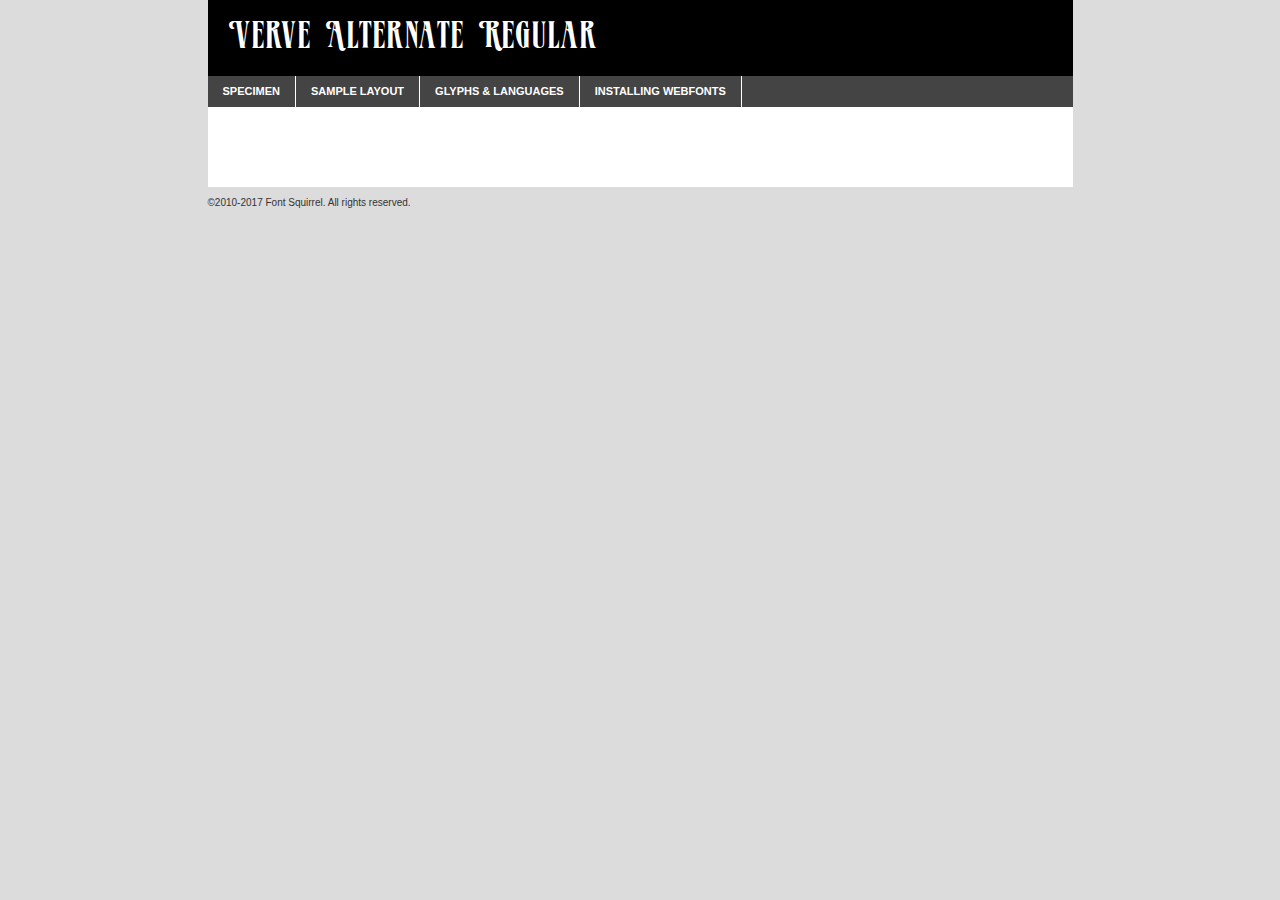
<file: fonts/vervealternate-demo.html>
<!DOCTYPE html PUBLIC "-//W3C//DTD XHTML 1.0 Transitional//EN"
        "http://www.w3.org/TR/xhtml1/DTD/xhtml1-transitional.dtd">

<html xmlns="http://www.w3.org/1999/xhtml" xml:lang="en" lang="en">
<head>
    <meta http-equiv="Content-Type" content="text/html; charset=utf-8"/>
    <script src="http://ajax.googleapis.com/ajax/libs/jquery/1.7.2/jquery.min.js" type="text/javascript" charset="utf-8"></script>
    <script type="text/javascript">
		(function($) {
			$.fn.easyTabs = function(option) {
				var param = jQuery.extend({ fadeSpeed: 'fast', defaultContent: 1, activeClass: 'active' }, option);
				$(this).each(function() {
					var thisId = '#' + this.id;
					if ( param.defaultContent == '' )
					{
						param.defaultContent = 1;
					}
					if ( typeof param.defaultContent == 'number' )
					{
						var defaultTab = $(thisId + ' .tabs li:eq(' + (param.defaultContent - 1) + ') a').attr('href').substr(1);
					}
					else
					{
						var defaultTab = param.defaultContent;
					}
					$(thisId + ' .tabs li a').each(function() {
						var tabToHide = $(this).attr('href').substr(1);
						$('#' + tabToHide).addClass('easytabs-tab-content');
					});
					hideAll();
					changeContent(defaultTab);

					function hideAll() {$(thisId + ' .easytabs-tab-content').hide();}

					function changeContent(tabId)
					{
						hideAll();
						$(thisId + ' .tabs li').removeClass(param.activeClass);
						$(thisId + ' .tabs li a[href=#' + tabId + ']').closest('li').addClass(param.activeClass);
						if ( param.fadeSpeed != 'none' )
						{
							$(thisId + ' #' + tabId).fadeIn(param.fadeSpeed);
						}
						else
						{
							$(thisId + ' #' + tabId).show();
						}
					}

					$(thisId + ' .tabs li').click(function() {
						var tabId = $(this).find('a').attr('href').substr(1);
						changeContent(tabId);
						return false;
					});
				});
			}
		})(jQuery);
    </script>
    <link rel="stylesheet" href="specimen_files/specimen_stylesheet.css" type="text/css" charset="utf-8"/>
    <link rel="stylesheet" href="stylesheet.css" type="text/css" charset="utf-8"/>

    <style type="text/css">
        		body {
			font-family: 'verve_alternateregular';
        		}

            </style>

    <title>Verve Alternate Regular Specimen</title>


    <script type="text/javascript" charset="utf-8">
		$(document).ready(function() {
			$('#container').easyTabs({ defaultContent: 1 });
		});
    </script>
</head>

<body>
<div id="container">
    <div id="header">
		Verve Alternate Regular    </div>
    <ul class="tabs">
        <li><a href="#specimen">Specimen</a></li>
        <li><a href="#layout">Sample Layout</a></li>
		        <li><a href="#glyphs">Glyphs &amp; Languages</a></li>
        <li><a href="#installing">Installing Webfonts</a></li>

    </ul>

    <div id="main_content">


        <div id="specimen">

            <div class="section">
                <div class="grid12 firstcol">
                    <div class="huge">AaBb</div>
                </div>
            </div>

            <div class="section">
                <div class="glyph_range">A&#x200B;B&#x200b;C&#x200b;D&#x200b;E&#x200b;F&#x200b;G&#x200b;H&#x200b;I&#x200b;J&#x200b;K&#x200b;L&#x200b;M&#x200b;N&#x200b;O&#x200b;P&#x200b;Q&#x200b;R&#x200b;S&#x200b;T&#x200b;U&#x200b;V&#x200b;W&#x200b;X&#x200b;Y&#x200b;Z&#x200b;a&#x200b;b&#x200b;c&#x200b;d&#x200b;e&#x200b;f&#x200b;g&#x200b;h&#x200b;i&#x200b;j&#x200b;k&#x200b;l&#x200b;m&#x200b;n&#x200b;o&#x200b;p&#x200b;q&#x200b;r&#x200b;s&#x200b;t&#x200b;u&#x200b;v&#x200b;w&#x200b;x&#x200b;y&#x200b;z&#x200b;1&#x200b;2&#x200b;3&#x200b;4&#x200b;5&#x200b;6&#x200b;7&#x200b;8&#x200b;9&#x200b;0&#x200b;&amp;&#x200b;.&#x200b;,&#x200b;?&#x200b;!&#x200b;&#64;&#x200b;(&#x200b;)&#x200b;#&#x200b;$&#x200b;%&#x200b;*&#x200b;+&#x200b;-&#x200b;=&#x200b;:&#x200b;;</div>
            </div>
            <div class="section">
                <div class="grid12 firstcol">
                    <table class="sample_table">
                        <tr>
                            <td>10</td>
                            <td class="size10">abcdefghijklmnopqrstuvwxyzABCDEFGHIJKLMNOPQRSTUVWXYZ0123456789abcdefghijklmnopqrstuvwxyzABCDEFGHIJKLMNOPQRSTUVWXYZ0123456789abcdefghijklmnopqrstuvwxyzABCDEFGHIJKLMNOPQRSTUVWXYZ</td>
                        </tr>
                        <tr>
                            <td>11</td>
                            <td class="size11">abcdefghijklmnopqrstuvwxyzABCDEFGHIJKLMNOPQRSTUVWXYZ0123456789abcdefghijklmnopqrstuvwxyzABCDEFGHIJKLMNOPQRSTUVWXYZ0123456789abcdefghijklmnopqrstuvwxyzABCDEFGHIJKLMNOPQRSTUVWXYZ</td>
                        </tr>
                        <tr>
                            <td>12</td>
                            <td class="size12">abcdefghijklmnopqrstuvwxyzABCDEFGHIJKLMNOPQRSTUVWXYZ0123456789abcdefghijklmnopqrstuvwxyzABCDEFGHIJKLMNOPQRSTUVWXYZ0123456789abcdefghijklmnopqrstuvwxyzABCDEFGHIJKLMNOPQRSTUVWXYZ</td>
                        </tr>
                        <tr>
                            <td>13</td>
                            <td class="size13">abcdefghijklmnopqrstuvwxyzABCDEFGHIJKLMNOPQRSTUVWXYZ0123456789abcdefghijklmnopqrstuvwxyzABCDEFGHIJKLMNOPQRSTUVWXYZ0123456789abcdefghijklmnopqrstuvwxyzABCDEFGHIJKLMNOPQRSTUVWXYZ</td>
                        </tr>
                        <tr>
                            <td>14</td>
                            <td class="size14">abcdefghijklmnopqrstuvwxyzABCDEFGHIJKLMNOPQRSTUVWXYZ0123456789abcdefghijklmnopqrstuvwxyzABCDEFGHIJKLMNOPQRSTUVWXYZ0123456789abcdefghijklmnopqrstuvwxyzABCDEFGHIJKLMNOPQRSTUVWXYZ</td>
                        </tr>
                        <tr>
                            <td>16</td>
                            <td class="size16">abcdefghijklmnopqrstuvwxyzABCDEFGHIJKLMNOPQRSTUVWXYZ0123456789abcdefghijklmnopqrstuvwxyzABCDEFGHIJKLMNOPQRSTUVWXYZ</td>
                        </tr>
                        <tr>
                            <td>18</td>
                            <td class="size18">abcdefghijklmnopqrstuvwxyzABCDEFGHIJKLMNOPQRSTUVWXYZ0123456789abcdefghijklmnopqrstuvwxyzABCDEFGHIJKLMNOPQRSTUVWXYZ</td>
                        </tr>
                        <tr>
                            <td>20</td>
                            <td class="size20">abcdefghijklmnopqrstuvwxyzABCDEFGHIJKLMNOPQRSTUVWXYZ0123456789abcdefghijklmnopqrstuvwxyzABCDEFGHIJKLMNOPQRSTUVWXYZ</td>
                        </tr>
                        <tr>
                            <td>24</td>
                            <td class="size24">abcdefghijklmnopqrstuvwxyzABCDEFGHIJKLMNOPQRSTUVWXYZ0123456789abcdefghijklmnopqrstuvwxyzABCDEFGHIJKLMNOPQRSTUVWXYZ</td>
                        </tr>
                        <tr>
                            <td>30</td>
                            <td class="size30">abcdefghijklmnopqrstuvwxyzABCDEFGHIJKLMNOPQRSTUVWXYZ0123456789abcdefghijklmnopqrstuvwxyzABCDEFGHIJKLMNOPQRSTUVWXYZ</td>
                        </tr>
                        <tr>
                            <td>36</td>
                            <td class="size36">abcdefghijklmnopqrstuvwxyzABCDEFGHIJKLMNOPQRSTUVWXYZ0123456789abcdefghijklmnopqrstuvwxyzABCDEFGHIJKLMNOPQRSTUVWXYZ</td>
                        </tr>
                        <tr>
                            <td>48</td>
                            <td class="size48">abcdefghijklmnopqrstuvwxyzABCDEFGHIJKLMNOPQRSTUVWXYZ0123456789abcdefghijklmnopqrstuvwxyzABCDEFGHIJKLMNOPQRSTUVWXYZ</td>
                        </tr>
                        <tr>
                            <td>60</td>
                            <td class="size60">abcdefghijklmnopqrstuvwxyzABCDEFGHIJKLMNOPQRSTUVWXYZ0123456789abcdefghijklmnopqrstuvwxyzABCDEFGHIJKLMNOPQRSTUVWXYZ</td>
                        </tr>
                        <tr>
                            <td>72</td>
                            <td class="size72">abcdefghijklmnopqrstuvwxyzABCDEFGHIJKLMNOPQRSTUVWXYZ0123456789abcdefghijklmnopqrstuvwxyzABCDEFGHIJKLMNOPQRSTUVWXYZ</td>
                        </tr>
                        <tr>
                            <td>90</td>
                            <td class="size90">abcdefghijklmnopqrstuvwxyzABCDEFGHIJKLMNOPQRSTUVWXYZ0123456789abcdefghijklmnopqrstuvwxyzABCDEFGHIJKLMNOPQRSTUVWXYZ</td>
                        </tr>
                    </table>

                </div>

            </div>


            <div class="section" id="bodycomparison">


                <div id="xheight">
                    <div class="fontbody">&#x25FC;&#x25FC;&#x25FC;&#x25FC;&#x25FC;&#x25FC;&#x25FC;&#x25FC;&#x25FC;&#x25FC;&#x25FC;&#x25FC;&#x25FC;&#x25FC;&#x25FC;&#x25FC;&#x25FC;&#x25FC;&#x25FC;&#x25FC;&#x25FC;&#x25FC;&#x25FC;&#x25FC;&#x25FC;&#x25FC;&#x25FC;&#x25FC;&#x25FC;&#x25FC;&#x25FC;&#x25FC;&#x25FC;&#x25FC;&#x25FC;&#x25FC;&#x25FC;&#x25FC;&#x25FC;&#x25FC;&#x25FC;&#x25FC;&#x25FC;&#x25FC;&#x25FC;&#x25FC;&#x25FC;&#x25FC;&#x25FC;&#x25FC;&#x25FC;&#x25FC;&#x25FC;&#x25FC;&#x25FC;&#x25FC;&#x25FC;&#x25FC;&#x25FC;&#x25FC;&#x25FC;&#x25FC;&#x25FC;&#x25FC;&#x25FC;&#x25FC;&#x25FC;&#x25FC;&#x25FC;&#x25FC;&#x25FC;&#x25FC;&#x25FC;&#x25FC;&#x25FC;&#x25FC;&#x25FC;&#x25FC;&#x25FC;&#x25FC;&#x25FC;&#x25FC;&#x25FC;&#x25FC;&#x25FC;&#x25FC;&#x25FC;&#x25FC;&#x25FC;&#x25FC;&#x25FC;&#x25FC;&#x25FC;&#x25FC;&#x25FC;&#x25FC;&#x25FC;&#x25FC;&#x25FC;body</div>
                    <div class="arialbody">body</div>
                    <div class="verdanabody">body</div>
                    <div class="georgiabody">body</div>
                </div>
                <div class="fontbody" style="z-index:1">
                    body<span>Verve Alternate Regular</span>
                </div>
                <div class="arialbody" style="z-index:1">
                    body<span>Arial</span>
                </div>
                <div class="verdanabody" style="z-index:1">
                    body<span>Verdana</span>
                </div>
                <div class="georgiabody" style="z-index:1">
                    body<span>Georgia</span>
                </div>


            </div>


            <div class="section psample psample_row1" id="">

                <div class="grid2 firstcol">
                    <p class="size10"><span>10.</span>Aenean lacinia bibendum nulla sed consectetur. Fusce dapibus, tellus ac cursus commodo, tortor mauris condimentum nibh, ut fermentum massa justo sit amet risus. Nullam id dolor id nibh ultricies vehicula ut id elit. Cum sociis natoque penatibus et magnis dis parturient montes, nascetur ridiculus mus. Nulla vitae elit libero, a pharetra augue.</p>

                </div>
                <div class="grid3">
                    <p class="size11"><span>11.</span>Aenean lacinia bibendum nulla sed consectetur. Fusce dapibus, tellus ac cursus commodo, tortor mauris condimentum nibh, ut fermentum massa justo sit amet risus. Nullam id dolor id nibh ultricies vehicula ut id elit. Cum sociis natoque penatibus et magnis dis parturient montes, nascetur ridiculus mus. Nulla vitae elit libero, a pharetra augue.</p>

                </div>
                <div class="grid3">
                    <p class="size12"><span>12.</span>Aenean lacinia bibendum nulla sed consectetur. Fusce dapibus, tellus ac cursus commodo, tortor mauris condimentum nibh, ut fermentum massa justo sit amet risus. Nullam id dolor id nibh ultricies vehicula ut id elit. Cum sociis natoque penatibus et magnis dis parturient montes, nascetur ridiculus mus. Nulla vitae elit libero, a pharetra augue.</p>

                </div>
                <div class="grid4">
                    <p class="size13"><span>13.</span>Aenean lacinia bibendum nulla sed consectetur. Fusce dapibus, tellus ac cursus commodo, tortor mauris condimentum nibh, ut fermentum massa justo sit amet risus. Nullam id dolor id nibh ultricies vehicula ut id elit. Cum sociis natoque penatibus et magnis dis parturient montes, nascetur ridiculus mus. Nulla vitae elit libero, a pharetra augue.</p>

                </div>
                <div class="white_blend"></div>

            </div>
            <div class="section psample psample_row2" id="">
                <div class="grid3 firstcol">
                    <p class="size14"><span>14.</span>Aenean lacinia bibendum nulla sed consectetur. Fusce dapibus, tellus ac cursus commodo, tortor mauris condimentum nibh, ut fermentum massa justo sit amet risus. Nullam id dolor id nibh ultricies vehicula ut id elit. Cum sociis natoque penatibus et magnis dis parturient montes, nascetur ridiculus mus. Nulla vitae elit libero, a pharetra augue.</p>

                </div>
                <div class="grid4">
                    <p class="size16"><span>16.</span>Aenean lacinia bibendum nulla sed consectetur. Fusce dapibus, tellus ac cursus commodo, tortor mauris condimentum nibh, ut fermentum massa justo sit amet risus. Nullam id dolor id nibh ultricies vehicula ut id elit. Cum sociis natoque penatibus et magnis dis parturient montes, nascetur ridiculus mus. Nulla vitae elit libero, a pharetra augue.</p>

                </div>
                <div class="grid5">
                    <p class="size18"><span>18.</span>Aenean lacinia bibendum nulla sed consectetur. Fusce dapibus, tellus ac cursus commodo, tortor mauris condimentum nibh, ut fermentum massa justo sit amet risus. Nullam id dolor id nibh ultricies vehicula ut id elit. Cum sociis natoque penatibus et magnis dis parturient montes, nascetur ridiculus mus. Nulla vitae elit libero, a pharetra augue.</p>

                </div>

                <div class="white_blend"></div>

            </div>

            <div class="section psample psample_row3" id="">
                <div class="grid5 firstcol">
                    <p class="size20"><span>20.</span>Aenean lacinia bibendum nulla sed consectetur. Fusce dapibus, tellus ac cursus commodo, tortor mauris condimentum nibh, ut fermentum massa justo sit amet risus. Nullam id dolor id nibh ultricies vehicula ut id elit. Cum sociis natoque penatibus et magnis dis parturient montes, nascetur ridiculus mus. Nulla vitae elit libero, a pharetra augue.</p>
                </div>
                <div class="grid7">
                    <p class="size24"><span>24.</span>Aenean lacinia bibendum nulla sed consectetur. Fusce dapibus, tellus ac cursus commodo, tortor mauris condimentum nibh, ut fermentum massa justo sit amet risus. Nullam id dolor id nibh ultricies vehicula ut id elit. Cum sociis natoque penatibus et magnis dis parturient montes, nascetur ridiculus mus. Nulla vitae elit libero, a pharetra augue.</p>
                </div>

                <div class="white_blend"></div>

            </div>

            <div class="section psample psample_row4" id="">
                <div class="grid12 firstcol">
                    <p class="size30"><span>30.</span>Aenean lacinia bibendum nulla sed consectetur. Fusce dapibus, tellus ac cursus commodo, tortor mauris condimentum nibh, ut fermentum massa justo sit amet risus. Nullam id dolor id nibh ultricies vehicula ut id elit. Cum sociis natoque penatibus et magnis dis parturient montes, nascetur ridiculus mus. Nulla vitae elit libero, a pharetra augue.</p>
                </div>
                <div class="white_blend"></div>

            </div>


            <div class="section psample psample_row1 fullreverse">
                <div class="grid2 firstcol">
                    <p class="size10"><span>10.</span>Aenean lacinia bibendum nulla sed consectetur. Fusce dapibus, tellus ac cursus commodo, tortor mauris condimentum nibh, ut fermentum massa justo sit amet risus. Nullam id dolor id nibh ultricies vehicula ut id elit. Cum sociis natoque penatibus et magnis dis parturient montes, nascetur ridiculus mus. Nulla vitae elit libero, a pharetra augue.</p>

                </div>
                <div class="grid3">
                    <p class="size11"><span>11.</span>Aenean lacinia bibendum nulla sed consectetur. Fusce dapibus, tellus ac cursus commodo, tortor mauris condimentum nibh, ut fermentum massa justo sit amet risus. Nullam id dolor id nibh ultricies vehicula ut id elit. Cum sociis natoque penatibus et magnis dis parturient montes, nascetur ridiculus mus. Nulla vitae elit libero, a pharetra augue.</p>

                </div>
                <div class="grid3">
                    <p class="size12"><span>12.</span>Aenean lacinia bibendum nulla sed consectetur. Fusce dapibus, tellus ac cursus commodo, tortor mauris condimentum nibh, ut fermentum massa justo sit amet risus. Nullam id dolor id nibh ultricies vehicula ut id elit. Cum sociis natoque penatibus et magnis dis parturient montes, nascetur ridiculus mus. Nulla vitae elit libero, a pharetra augue.</p>

                </div>
                <div class="grid4">
                    <p class="size13"><span>13.</span>Aenean lacinia bibendum nulla sed consectetur. Fusce dapibus, tellus ac cursus commodo, tortor mauris condimentum nibh, ut fermentum massa justo sit amet risus. Nullam id dolor id nibh ultricies vehicula ut id elit. Cum sociis natoque penatibus et magnis dis parturient montes, nascetur ridiculus mus. Nulla vitae elit libero, a pharetra augue.</p>

                </div>
                <div class="black_blend"></div>

            </div>

            <div class="section psample psample_row2 fullreverse">
                <div class="grid3 firstcol">
                    <p class="size14"><span>14.</span>Aenean lacinia bibendum nulla sed consectetur. Fusce dapibus, tellus ac cursus commodo, tortor mauris condimentum nibh, ut fermentum massa justo sit amet risus. Nullam id dolor id nibh ultricies vehicula ut id elit. Cum sociis natoque penatibus et magnis dis parturient montes, nascetur ridiculus mus. Nulla vitae elit libero, a pharetra augue.</p>

                </div>
                <div class="grid4">
                    <p class="size16"><span>16.</span>Aenean lacinia bibendum nulla sed consectetur. Fusce dapibus, tellus ac cursus commodo, tortor mauris condimentum nibh, ut fermentum massa justo sit amet risus. Nullam id dolor id nibh ultricies vehicula ut id elit. Cum sociis natoque penatibus et magnis dis parturient montes, nascetur ridiculus mus. Nulla vitae elit libero, a pharetra augue.</p>

                </div>
                <div class="grid5">
                    <p class="size18"><span>18.</span>Aenean lacinia bibendum nulla sed consectetur. Fusce dapibus, tellus ac cursus commodo, tortor mauris condimentum nibh, ut fermentum massa justo sit amet risus. Nullam id dolor id nibh ultricies vehicula ut id elit. Cum sociis natoque penatibus et magnis dis parturient montes, nascetur ridiculus mus. Nulla vitae elit libero, a pharetra augue.</p>

                </div>
                <div class="black_blend"></div>

            </div>

            <div class="section psample fullreverse psample_row3" id="">
                <div class="grid5 firstcol">
                    <p class="size20"><span>20.</span>Aenean lacinia bibendum nulla sed consectetur. Fusce dapibus, tellus ac cursus commodo, tortor mauris condimentum nibh, ut fermentum massa justo sit amet risus. Nullam id dolor id nibh ultricies vehicula ut id elit. Cum sociis natoque penatibus et magnis dis parturient montes, nascetur ridiculus mus. Nulla vitae elit libero, a pharetra augue.</p>
                </div>
                <div class="grid7">
                    <p class="size24"><span>24.</span>Aenean lacinia bibendum nulla sed consectetur. Fusce dapibus, tellus ac cursus commodo, tortor mauris condimentum nibh, ut fermentum massa justo sit amet risus. Nullam id dolor id nibh ultricies vehicula ut id elit. Cum sociis natoque penatibus et magnis dis parturient montes, nascetur ridiculus mus. Nulla vitae elit libero, a pharetra augue.</p>
                </div>

                <div class="black_blend"></div>

            </div>

            <div class="section psample fullreverse psample_row4" id="" style="border-bottom: 20px #000 solid;">
                <div class="grid12 firstcol">
                    <p class="size30"><span>30.</span>Aenean lacinia bibendum nulla sed consectetur. Fusce dapibus, tellus ac cursus commodo, tortor mauris condimentum nibh, ut fermentum massa justo sit amet risus. Nullam id dolor id nibh ultricies vehicula ut id elit. Cum sociis natoque penatibus et magnis dis parturient montes, nascetur ridiculus mus. Nulla vitae elit libero, a pharetra augue.</p>
                </div>
                <div class="black_blend"></div>

            </div>


        </div>

        <div id="layout">

            <div class="section">

                <div class="grid12 firstcol">
                    <h1>Lorem Ipsum Dolor</h1>
                    <h2>Etiam porta sem malesuada magna mollis euismod</h2>

                    <p class="byline">By <a href="#link">Aenean Lacinia</a></p>
                </div>
            </div>
            <div class="section">
                <div class="grid8 firstcol">
                    <p class="large">Donec sed odio dui. Morbi leo risus, porta ac consectetur ac, vestibulum at eros. Fusce dapibus, tellus ac cursus commodo, tortor mauris condimentum nibh, ut fermentum massa justo sit amet risus. </p>


                    <h3>Pellentesque ornare sem</h3>

                    <p>Maecenas sed diam eget risus varius blandit sit amet non magna. Maecenas faucibus mollis interdum. Donec ullamcorper nulla non metus auctor fringilla. Nullam id dolor id nibh ultricies vehicula ut id elit. Nullam id dolor id nibh ultricies vehicula ut id elit. </p>

                    <p>Aenean eu leo quam. Pellentesque ornare sem lacinia quam venenatis vestibulum. Lorem ipsum dolor sit amet, consectetur adipiscing elit. Cum sociis natoque penatibus et magnis dis parturient montes, nascetur ridiculus mus. </p>

                    <p>Nulla vitae elit libero, a pharetra augue. Praesent commodo cursus magna, vel scelerisque nisl consectetur et. Aenean lacinia bibendum nulla sed consectetur. </p>

                    <p>Nullam quis risus eget urna mollis ornare vel eu leo. Nullam quis risus eget urna mollis ornare vel eu leo. Maecenas sed diam eget risus varius blandit sit amet non magna. Donec ullamcorper nulla non metus auctor fringilla. </p>

                    <h3>Cras mattis consectetur</h3>

                    <p>Aenean eu leo quam. Pellentesque ornare sem lacinia quam venenatis vestibulum. Aenean lacinia bibendum nulla sed consectetur. Integer posuere erat a ante venenatis dapibus posuere velit aliquet. Cras mattis consectetur purus sit amet fermentum. </p>

                    <p>Nullam id dolor id nibh ultricies vehicula ut id elit. Nullam quis risus eget urna mollis ornare vel eu leo. Cras mattis consectetur purus sit amet fermentum.</p>
                </div>

                <div class="grid4 sidebar">

                    <div class="box reverse">
                        <p class="last">Nullam quis risus eget urna mollis ornare vel eu leo. Donec ullamcorper nulla non metus auctor fringilla. Cras mattis consectetur purus sit amet fermentum. Sed posuere consectetur est at lobortis. Lorem ipsum dolor sit amet, consectetur adipiscing elit. </p>
                    </div>

                    <p class="caption">Maecenas sed diam eget risus varius.</p>

                    <p>Vestibulum id ligula porta felis euismod semper. Integer posuere erat a ante venenatis dapibus posuere velit aliquet. Vestibulum id ligula porta felis euismod semper. Sed posuere consectetur est at lobortis. Maecenas sed diam eget risus varius blandit sit amet non magna. Fusce dapibus, tellus ac cursus commodo, tortor mauris condimentum nibh, ut fermentum massa justo sit amet risus. </p>


                    <p>Duis mollis, est non commodo luctus, nisi erat porttitor ligula, eget lacinia odio sem nec elit. Aenean lacinia bibendum nulla sed consectetur. Vivamus sagittis lacus vel augue laoreet rutrum faucibus dolor auctor. Aenean lacinia bibendum nulla sed consectetur. Nullam quis risus eget urna mollis ornare vel eu leo. </p>

                    <p>Praesent commodo cursus magna, vel scelerisque nisl consectetur et. Donec ullamcorper nulla non metus auctor fringilla. Maecenas faucibus mollis interdum. Fusce dapibus, tellus ac cursus commodo, tortor mauris condimentum nibh, ut fermentum massa justo sit amet risus. </p>

                </div>
            </div>

        </div>


		

        <div id="glyphs">
            <div class="section">
                <div class="grid12 firstcol">

                    <h1>Language Support</h1>
                    <p>The subset of Verve Alternate Regular in this kit supports the following languages:<br/>

						Albanian, Basque, Breton, Chamorro, Danish, Dutch, English, Faroese, Finnish, French, Frisian, Galician, German, Icelandic, Italian, Malagasy, Norwegian, Portuguese, Spanish, Alsatian, Aragonese, Arapaho, Arrernte, Asturian, Aymara, Bislama, Cebuano, Corsican, Fijian, French_creole, Genoese, Gilbertese, Greenlandic, Haitian_creole, Hiligaynon, Hmong, Hopi, Ibanag, Iloko_ilokano, Indonesian, Interglossa_glosa, Interlingua, Irish_gaelic, Jerriais, Lojban, Lombard, Luxembourgeois, Manx, Mohawk, Norfolk_pitcairnese, Occitan, Oromo, Pangasinan, Papiamento, Piedmontese, Potawatomi, Rhaeto-romance, Romansh, Rotokas, Sami_lule, Samoan, Sardinian, Scots_gaelic, Seychelles_creole, Shona, Sicilian, Somali, Southern_ndebele, Swahili, Swati_swazi, Tagalog_filipino_pilipino, Tetum, Tok_pisin, Uyghur_latinized, Volapuk, Walloon, Warlpiri, Xhosa, Yapese, Zulu, Latinbasic, Ubasic, Demo                    </p>
                    <h1>Glyph Chart</h1>
                    <p>The subset of Verve Alternate Regular in this kit includes all the glyphs listed below. Unicode entities are included above each glyph to help you insert individual characters into your layout.</p>
                    <div id="glyph_chart">

																				                                <div><p>&amp;#28;</p>&#28;</div>
																				                                <div><p>&amp;#29;</p>&#29;</div>
																				                                <div><p>&amp;#30;</p>&#30;</div>
																				                                <div><p>&amp;#31;</p>&#31;</div>
																				                                <div><p>&amp;#32;</p>&#32;</div>
																				                                <div><p>&amp;#33;</p>&#33;</div>
																				                                <div><p>&amp;#34;</p>&#34;</div>
																				                                <div><p>&amp;#35;</p>&#35;</div>
																				                                <div><p>&amp;#36;</p>&#36;</div>
																				                                <div><p>&amp;#37;</p>&#37;</div>
																				                                <div><p>&amp;#38;</p>&#38;</div>
																				                                <div><p>&amp;#39;</p>&#39;</div>
																				                                <div><p>&amp;#40;</p>&#40;</div>
																				                                <div><p>&amp;#41;</p>&#41;</div>
																				                                <div><p>&amp;#42;</p>&#42;</div>
																				                                <div><p>&amp;#43;</p>&#43;</div>
																				                                <div><p>&amp;#44;</p>&#44;</div>
																				                                <div><p>&amp;#45;</p>&#45;</div>
																				                                <div><p>&amp;#46;</p>&#46;</div>
																				                                <div><p>&amp;#47;</p>&#47;</div>
																				                                <div><p>&amp;#48;</p>&#48;</div>
																				                                <div><p>&amp;#49;</p>&#49;</div>
																				                                <div><p>&amp;#50;</p>&#50;</div>
																				                                <div><p>&amp;#51;</p>&#51;</div>
																				                                <div><p>&amp;#52;</p>&#52;</div>
																				                                <div><p>&amp;#53;</p>&#53;</div>
																				                                <div><p>&amp;#54;</p>&#54;</div>
																				                                <div><p>&amp;#55;</p>&#55;</div>
																				                                <div><p>&amp;#56;</p>&#56;</div>
																				                                <div><p>&amp;#57;</p>&#57;</div>
																				                                <div><p>&amp;#58;</p>&#58;</div>
																				                                <div><p>&amp;#59;</p>&#59;</div>
																				                                <div><p>&amp;#60;</p>&#60;</div>
																				                                <div><p>&amp;#61;</p>&#61;</div>
																				                                <div><p>&amp;#62;</p>&#62;</div>
																				                                <div><p>&amp;#63;</p>&#63;</div>
																				                                <div><p>&amp;#64;</p>&#64;</div>
																				                                <div><p>&amp;#65;</p>&#65;</div>
																				                                <div><p>&amp;#66;</p>&#66;</div>
																				                                <div><p>&amp;#67;</p>&#67;</div>
																				                                <div><p>&amp;#68;</p>&#68;</div>
																				                                <div><p>&amp;#69;</p>&#69;</div>
																				                                <div><p>&amp;#70;</p>&#70;</div>
																				                                <div><p>&amp;#71;</p>&#71;</div>
																				                                <div><p>&amp;#72;</p>&#72;</div>
																				                                <div><p>&amp;#73;</p>&#73;</div>
																				                                <div><p>&amp;#74;</p>&#74;</div>
																				                                <div><p>&amp;#75;</p>&#75;</div>
																				                                <div><p>&amp;#76;</p>&#76;</div>
																				                                <div><p>&amp;#77;</p>&#77;</div>
																				                                <div><p>&amp;#78;</p>&#78;</div>
																				                                <div><p>&amp;#79;</p>&#79;</div>
																				                                <div><p>&amp;#80;</p>&#80;</div>
																				                                <div><p>&amp;#81;</p>&#81;</div>
																				                                <div><p>&amp;#82;</p>&#82;</div>
																				                                <div><p>&amp;#83;</p>&#83;</div>
																				                                <div><p>&amp;#84;</p>&#84;</div>
																				                                <div><p>&amp;#85;</p>&#85;</div>
																				                                <div><p>&amp;#86;</p>&#86;</div>
																				                                <div><p>&amp;#87;</p>&#87;</div>
																				                                <div><p>&amp;#88;</p>&#88;</div>
																				                                <div><p>&amp;#89;</p>&#89;</div>
																				                                <div><p>&amp;#90;</p>&#90;</div>
																				                                <div><p>&amp;#91;</p>&#91;</div>
																				                                <div><p>&amp;#92;</p>&#92;</div>
																				                                <div><p>&amp;#93;</p>&#93;</div>
																				                                <div><p>&amp;#94;</p>&#94;</div>
																				                                <div><p>&amp;#95;</p>&#95;</div>
																				                                <div><p>&amp;#96;</p>&#96;</div>
																				                                <div><p>&amp;#97;</p>&#97;</div>
																				                                <div><p>&amp;#98;</p>&#98;</div>
																				                                <div><p>&amp;#99;</p>&#99;</div>
																				                                <div><p>&amp;#100;</p>&#100;</div>
																				                                <div><p>&amp;#101;</p>&#101;</div>
																				                                <div><p>&amp;#102;</p>&#102;</div>
																				                                <div><p>&amp;#103;</p>&#103;</div>
																				                                <div><p>&amp;#104;</p>&#104;</div>
																				                                <div><p>&amp;#105;</p>&#105;</div>
																				                                <div><p>&amp;#106;</p>&#106;</div>
																				                                <div><p>&amp;#107;</p>&#107;</div>
																				                                <div><p>&amp;#108;</p>&#108;</div>
																				                                <div><p>&amp;#109;</p>&#109;</div>
																				                                <div><p>&amp;#110;</p>&#110;</div>
																				                                <div><p>&amp;#111;</p>&#111;</div>
																				                                <div><p>&amp;#112;</p>&#112;</div>
																				                                <div><p>&amp;#113;</p>&#113;</div>
																				                                <div><p>&amp;#114;</p>&#114;</div>
																				                                <div><p>&amp;#115;</p>&#115;</div>
																				                                <div><p>&amp;#116;</p>&#116;</div>
																				                                <div><p>&amp;#117;</p>&#117;</div>
																				                                <div><p>&amp;#118;</p>&#118;</div>
																				                                <div><p>&amp;#119;</p>&#119;</div>
																				                                <div><p>&amp;#120;</p>&#120;</div>
																				                                <div><p>&amp;#121;</p>&#121;</div>
																				                                <div><p>&amp;#122;</p>&#122;</div>
																				                                <div><p>&amp;#123;</p>&#123;</div>
																				                                <div><p>&amp;#124;</p>&#124;</div>
																				                                <div><p>&amp;#125;</p>&#125;</div>
																				                                <div><p>&amp;#126;</p>&#126;</div>
																				                                <div><p>&amp;#160;</p>&#160;</div>
																				                                <div><p>&amp;#161;</p>&#161;</div>
																				                                <div><p>&amp;#162;</p>&#162;</div>
																				                                <div><p>&amp;#163;</p>&#163;</div>
																				                                <div><p>&amp;#164;</p>&#164;</div>
																				                                <div><p>&amp;#165;</p>&#165;</div>
																				                                <div><p>&amp;#166;</p>&#166;</div>
																				                                <div><p>&amp;#167;</p>&#167;</div>
																				                                <div><p>&amp;#168;</p>&#168;</div>
																				                                <div><p>&amp;#169;</p>&#169;</div>
																				                                <div><p>&amp;#171;</p>&#171;</div>
																				                                <div><p>&amp;#172;</p>&#172;</div>
																				                                <div><p>&amp;#173;</p>&#173;</div>
																				                                <div><p>&amp;#174;</p>&#174;</div>
																				                                <div><p>&amp;#180;</p>&#180;</div>
																				                                <div><p>&amp;#182;</p>&#182;</div>
																				                                <div><p>&amp;#184;</p>&#184;</div>
																				                                <div><p>&amp;#187;</p>&#187;</div>
																				                                <div><p>&amp;#191;</p>&#191;</div>
																				                                <div><p>&amp;#192;</p>&#192;</div>
																				                                <div><p>&amp;#193;</p>&#193;</div>
																				                                <div><p>&amp;#194;</p>&#194;</div>
																				                                <div><p>&amp;#195;</p>&#195;</div>
																				                                <div><p>&amp;#196;</p>&#196;</div>
																				                                <div><p>&amp;#197;</p>&#197;</div>
																				                                <div><p>&amp;#198;</p>&#198;</div>
																				                                <div><p>&amp;#199;</p>&#199;</div>
																				                                <div><p>&amp;#200;</p>&#200;</div>
																				                                <div><p>&amp;#201;</p>&#201;</div>
																				                                <div><p>&amp;#202;</p>&#202;</div>
																				                                <div><p>&amp;#203;</p>&#203;</div>
																				                                <div><p>&amp;#204;</p>&#204;</div>
																				                                <div><p>&amp;#205;</p>&#205;</div>
																				                                <div><p>&amp;#206;</p>&#206;</div>
																				                                <div><p>&amp;#207;</p>&#207;</div>
																				                                <div><p>&amp;#208;</p>&#208;</div>
																				                                <div><p>&amp;#209;</p>&#209;</div>
																				                                <div><p>&amp;#210;</p>&#210;</div>
																				                                <div><p>&amp;#211;</p>&#211;</div>
																				                                <div><p>&amp;#212;</p>&#212;</div>
																				                                <div><p>&amp;#213;</p>&#213;</div>
																				                                <div><p>&amp;#214;</p>&#214;</div>
																				                                <div><p>&amp;#215;</p>&#215;</div>
																				                                <div><p>&amp;#216;</p>&#216;</div>
																				                                <div><p>&amp;#217;</p>&#217;</div>
																				                                <div><p>&amp;#218;</p>&#218;</div>
																				                                <div><p>&amp;#219;</p>&#219;</div>
																				                                <div><p>&amp;#220;</p>&#220;</div>
																				                                <div><p>&amp;#221;</p>&#221;</div>
																				                                <div><p>&amp;#222;</p>&#222;</div>
																				                                <div><p>&amp;#223;</p>&#223;</div>
																				                                <div><p>&amp;#224;</p>&#224;</div>
																				                                <div><p>&amp;#225;</p>&#225;</div>
																				                                <div><p>&amp;#226;</p>&#226;</div>
																				                                <div><p>&amp;#227;</p>&#227;</div>
																				                                <div><p>&amp;#228;</p>&#228;</div>
																				                                <div><p>&amp;#229;</p>&#229;</div>
																				                                <div><p>&amp;#230;</p>&#230;</div>
																				                                <div><p>&amp;#231;</p>&#231;</div>
																				                                <div><p>&amp;#232;</p>&#232;</div>
																				                                <div><p>&amp;#233;</p>&#233;</div>
																				                                <div><p>&amp;#234;</p>&#234;</div>
																				                                <div><p>&amp;#235;</p>&#235;</div>
																				                                <div><p>&amp;#236;</p>&#236;</div>
																				                                <div><p>&amp;#237;</p>&#237;</div>
																				                                <div><p>&amp;#238;</p>&#238;</div>
																				                                <div><p>&amp;#239;</p>&#239;</div>
																				                                <div><p>&amp;#240;</p>&#240;</div>
																				                                <div><p>&amp;#241;</p>&#241;</div>
																				                                <div><p>&amp;#242;</p>&#242;</div>
																				                                <div><p>&amp;#243;</p>&#243;</div>
																				                                <div><p>&amp;#244;</p>&#244;</div>
																				                                <div><p>&amp;#245;</p>&#245;</div>
																				                                <div><p>&amp;#246;</p>&#246;</div>
																				                                <div><p>&amp;#247;</p>&#247;</div>
																				                                <div><p>&amp;#248;</p>&#248;</div>
																				                                <div><p>&amp;#249;</p>&#249;</div>
																				                                <div><p>&amp;#250;</p>&#250;</div>
																				                                <div><p>&amp;#251;</p>&#251;</div>
																				                                <div><p>&amp;#252;</p>&#252;</div>
																				                                <div><p>&amp;#253;</p>&#253;</div>
																				                                <div><p>&amp;#254;</p>&#254;</div>
																				                                <div><p>&amp;#255;</p>&#255;</div>
																				                                <div><p>&amp;#338;</p>&#338;</div>
																				                                <div><p>&amp;#339;</p>&#339;</div>
																				                                <div><p>&amp;#376;</p>&#376;</div>
																				                                <div><p>&amp;#710;</p>&#710;</div>
																				                                <div><p>&amp;#732;</p>&#732;</div>
																				                                <div><p>&amp;#8192;</p>&#8192;</div>
																				                                <div><p>&amp;#8193;</p>&#8193;</div>
																				                                <div><p>&amp;#8194;</p>&#8194;</div>
																				                                <div><p>&amp;#8195;</p>&#8195;</div>
																				                                <div><p>&amp;#8196;</p>&#8196;</div>
																				                                <div><p>&amp;#8197;</p>&#8197;</div>
																				                                <div><p>&amp;#8198;</p>&#8198;</div>
																				                                <div><p>&amp;#8199;</p>&#8199;</div>
																				                                <div><p>&amp;#8200;</p>&#8200;</div>
																				                                <div><p>&amp;#8201;</p>&#8201;</div>
																				                                <div><p>&amp;#8202;</p>&#8202;</div>
																				                                <div><p>&amp;#8208;</p>&#8208;</div>
																				                                <div><p>&amp;#8209;</p>&#8209;</div>
																				                                <div><p>&amp;#8210;</p>&#8210;</div>
																				                                <div><p>&amp;#8211;</p>&#8211;</div>
																				                                <div><p>&amp;#8212;</p>&#8212;</div>
																				                                <div><p>&amp;#8216;</p>&#8216;</div>
																				                                <div><p>&amp;#8217;</p>&#8217;</div>
																				                                <div><p>&amp;#8218;</p>&#8218;</div>
																				                                <div><p>&amp;#8220;</p>&#8220;</div>
																				                                <div><p>&amp;#8221;</p>&#8221;</div>
																				                                <div><p>&amp;#8222;</p>&#8222;</div>
																				                                <div><p>&amp;#8226;</p>&#8226;</div>
																				                                <div><p>&amp;#8230;</p>&#8230;</div>
																				                                <div><p>&amp;#8239;</p>&#8239;</div>
																				                                <div><p>&amp;#8249;</p>&#8249;</div>
																				                                <div><p>&amp;#8250;</p>&#8250;</div>
																				                                <div><p>&amp;#8287;</p>&#8287;</div>
																				                                <div><p>&amp;#8482;</p>&#8482;</div>
																				                                <div><p>&amp;#9724;</p>&#9724;</div>
																																																										                    </div>
                </div>


            </div>
        </div>


        <div id="specs">

        </div>

        <div id="installing">
            <div class="section">
                <div class="grid7 firstcol">
                    <h1>Installing Webfonts</h1>

                    <p>Webfonts are supported by all major browser platforms but not all in the same way. There are currently four different font formats that must be included in order to target all browsers. This includes TTF, WOFF, EOT and SVG.</p>

                    <h2>1. Upload your webfonts</h2>
                    <p>You must upload your webfont kit to your website. They should be in or near the same directory as your CSS files.</p>

                    <h2>2. Include the webfont stylesheet</h2>
                    <p>A special CSS @font-face declaration helps the various browsers select the appropriate font it needs without causing you a bunch of headaches. Learn more about this syntax by reading the <a href="https://www.fontspring.com/blog/further-hardening-of-the-bulletproof-syntax">Fontspring blog post</a> about it. The code for it is as follows:</p>


                    <code>
                        @font-face{
                        font-family: 'MyWebFont';
                        src: url('WebFont.eot');
                        src: url('WebFont.eot?#iefix') format('embedded-opentype'),
                        url('WebFont.woff') format('woff'),
                        url('WebFont.ttf') format('truetype'),
                        url('WebFont.svg#webfont') format('svg');
                        }
                    </code>

                    <p>We've already gone ahead and generated the code for you. All you have to do is link to the stylesheet in your HTML, like this:</p>
                    <code>&lt;link rel=&quot;stylesheet&quot; href=&quot;stylesheet.css&quot; type=&quot;text/css&quot; charset=&quot;utf-8&quot; /&gt;</code>

                    <h2>3. Modify your own stylesheet</h2>
                    <p>To take advantage of your new fonts, you must tell your stylesheet to use them. Look at the original @font-face declaration above and find the property called "font-family." The name linked there will be what you use to reference the font. Prepend that webfont name to the font stack in the "font-family" property, inside the selector you want to change. For example:</p>
                    <code>p { font-family: 'WebFont', Arial, sans-serif; }</code>

                    <h2>4. Test</h2>
                    <p>Getting webfonts to work cross-browser <em>can</em> be tricky. Use the information in the sidebar to help you if you find that fonts aren't loading in a particular browser.</p>
                </div>

                <div class="grid5 sidebar">
                    <div class="box">
                        <h2>Troubleshooting<br/>Font-Face Problems</h2>
                        <p>Having trouble getting your webfonts to load in your new website? Here are some tips to sort out what might be the problem.</p>

                        <h3>Fonts not showing in any browser</h3>

                        <p>This sounds like you need to work on the plumbing. You either did not upload the fonts to the correct directory, or you did not link the fonts properly in the CSS. If you've confirmed that all this is correct and you still have a problem, take a look at your .htaccess file and see if requests are getting intercepted.</p>

                        <h3>Fonts not loading in iPhone or iPad</h3>

                        <p>The most common problem here is that you are serving the fonts from an IIS server. IIS refuses to serve files that have unknown MIME types. If that is the case, you must set the MIME type for SVG to "image/svg+xml" in the server settings. Follow these instructions from Microsoft if you need help.</p>

                        <h3>Fonts not loading in Firefox</h3>

                        <p>The primary reason for this failure? You are still using a version Firefox older than 3.5. So upgrade already! If that isn't it, then you are very likely serving fonts from a different domain. Firefox requires that all font assets be served from the same domain. Lastly it is possible that you need to add WOFF to your list of MIME types (if you are serving via IIS.)</p>

                        <h3>Fonts not loading in IE</h3>

                        <p>Are you looking at Internet Explorer on an actual Windows machine or are you cheating by using a service like Adobe BrowserLab? Many of these screenshot services do not render @font-face for IE. Best to test it on a real machine.</p>

                        <h3>Fonts not loading in IE9</h3>

                        <p>IE9, like Firefox, requires that fonts be served from the same domain as the website. Make sure that is the case.</p>
                    </div>
                </div>
            </div>

        </div>

    </div>
    <div id="footer">
        <p>&copy;2010-2017 Font Squirrel. All rights reserved.</p>
    </div>
</div>
</body>
</html>
</file>
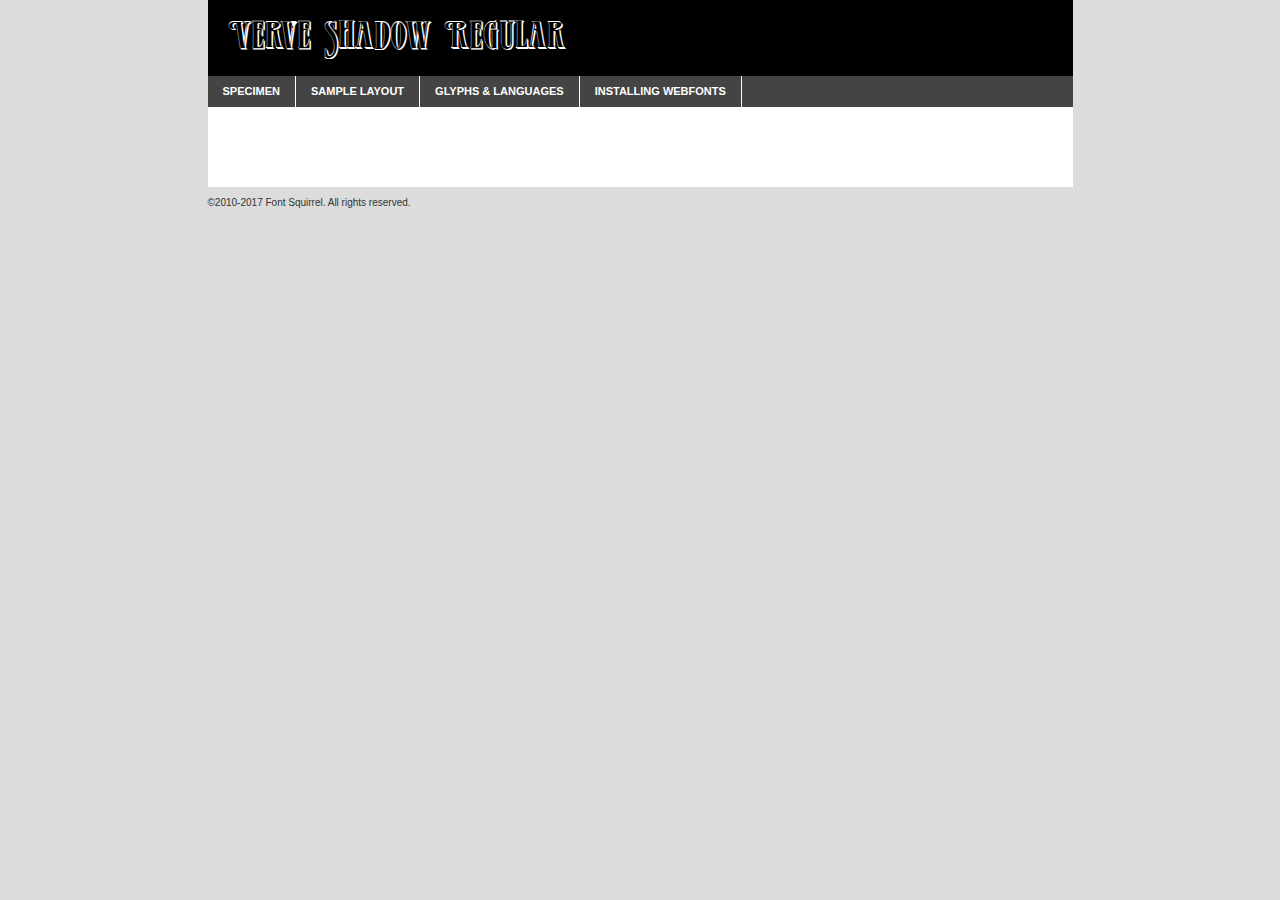
<file: fonts/verveshadow-demo.html>
<!DOCTYPE html PUBLIC "-//W3C//DTD XHTML 1.0 Transitional//EN"
        "http://www.w3.org/TR/xhtml1/DTD/xhtml1-transitional.dtd">

<html xmlns="http://www.w3.org/1999/xhtml" xml:lang="en" lang="en">
<head>
    <meta http-equiv="Content-Type" content="text/html; charset=utf-8"/>
    <script src="http://ajax.googleapis.com/ajax/libs/jquery/1.7.2/jquery.min.js" type="text/javascript" charset="utf-8"></script>
    <script type="text/javascript">
		(function($) {
			$.fn.easyTabs = function(option) {
				var param = jQuery.extend({ fadeSpeed: 'fast', defaultContent: 1, activeClass: 'active' }, option);
				$(this).each(function() {
					var thisId = '#' + this.id;
					if ( param.defaultContent == '' )
					{
						param.defaultContent = 1;
					}
					if ( typeof param.defaultContent == 'number' )
					{
						var defaultTab = $(thisId + ' .tabs li:eq(' + (param.defaultContent - 1) + ') a').attr('href').substr(1);
					}
					else
					{
						var defaultTab = param.defaultContent;
					}
					$(thisId + ' .tabs li a').each(function() {
						var tabToHide = $(this).attr('href').substr(1);
						$('#' + tabToHide).addClass('easytabs-tab-content');
					});
					hideAll();
					changeContent(defaultTab);

					function hideAll() {$(thisId + ' .easytabs-tab-content').hide();}

					function changeContent(tabId)
					{
						hideAll();
						$(thisId + ' .tabs li').removeClass(param.activeClass);
						$(thisId + ' .tabs li a[href=#' + tabId + ']').closest('li').addClass(param.activeClass);
						if ( param.fadeSpeed != 'none' )
						{
							$(thisId + ' #' + tabId).fadeIn(param.fadeSpeed);
						}
						else
						{
							$(thisId + ' #' + tabId).show();
						}
					}

					$(thisId + ' .tabs li').click(function() {
						var tabId = $(this).find('a').attr('href').substr(1);
						changeContent(tabId);
						return false;
					});
				});
			}
		})(jQuery);
    </script>
    <link rel="stylesheet" href="specimen_files/specimen_stylesheet.css" type="text/css" charset="utf-8"/>
    <link rel="stylesheet" href="stylesheet.css" type="text/css" charset="utf-8"/>

    <style type="text/css">
        		body {
			font-family: 'verve_shadowregular';
        		}

            </style>

    <title>Verve Shadow Regular Specimen</title>


    <script type="text/javascript" charset="utf-8">
		$(document).ready(function() {
			$('#container').easyTabs({ defaultContent: 1 });
		});
    </script>
</head>

<body>
<div id="container">
    <div id="header">
		Verve Shadow Regular    </div>
    <ul class="tabs">
        <li><a href="#specimen">Specimen</a></li>
        <li><a href="#layout">Sample Layout</a></li>
		        <li><a href="#glyphs">Glyphs &amp; Languages</a></li>
        <li><a href="#installing">Installing Webfonts</a></li>

    </ul>

    <div id="main_content">


        <div id="specimen">

            <div class="section">
                <div class="grid12 firstcol">
                    <div class="huge">AaBb</div>
                </div>
            </div>

            <div class="section">
                <div class="glyph_range">A&#x200B;B&#x200b;C&#x200b;D&#x200b;E&#x200b;F&#x200b;G&#x200b;H&#x200b;I&#x200b;J&#x200b;K&#x200b;L&#x200b;M&#x200b;N&#x200b;O&#x200b;P&#x200b;Q&#x200b;R&#x200b;S&#x200b;T&#x200b;U&#x200b;V&#x200b;W&#x200b;X&#x200b;Y&#x200b;Z&#x200b;a&#x200b;b&#x200b;c&#x200b;d&#x200b;e&#x200b;f&#x200b;g&#x200b;h&#x200b;i&#x200b;j&#x200b;k&#x200b;l&#x200b;m&#x200b;n&#x200b;o&#x200b;p&#x200b;q&#x200b;r&#x200b;s&#x200b;t&#x200b;u&#x200b;v&#x200b;w&#x200b;x&#x200b;y&#x200b;z&#x200b;1&#x200b;2&#x200b;3&#x200b;4&#x200b;5&#x200b;6&#x200b;7&#x200b;8&#x200b;9&#x200b;0&#x200b;&amp;&#x200b;.&#x200b;,&#x200b;?&#x200b;!&#x200b;&#64;&#x200b;(&#x200b;)&#x200b;#&#x200b;$&#x200b;%&#x200b;*&#x200b;+&#x200b;-&#x200b;=&#x200b;:&#x200b;;</div>
            </div>
            <div class="section">
                <div class="grid12 firstcol">
                    <table class="sample_table">
                        <tr>
                            <td>10</td>
                            <td class="size10">abcdefghijklmnopqrstuvwxyzABCDEFGHIJKLMNOPQRSTUVWXYZ0123456789abcdefghijklmnopqrstuvwxyzABCDEFGHIJKLMNOPQRSTUVWXYZ0123456789abcdefghijklmnopqrstuvwxyzABCDEFGHIJKLMNOPQRSTUVWXYZ</td>
                        </tr>
                        <tr>
                            <td>11</td>
                            <td class="size11">abcdefghijklmnopqrstuvwxyzABCDEFGHIJKLMNOPQRSTUVWXYZ0123456789abcdefghijklmnopqrstuvwxyzABCDEFGHIJKLMNOPQRSTUVWXYZ0123456789abcdefghijklmnopqrstuvwxyzABCDEFGHIJKLMNOPQRSTUVWXYZ</td>
                        </tr>
                        <tr>
                            <td>12</td>
                            <td class="size12">abcdefghijklmnopqrstuvwxyzABCDEFGHIJKLMNOPQRSTUVWXYZ0123456789abcdefghijklmnopqrstuvwxyzABCDEFGHIJKLMNOPQRSTUVWXYZ0123456789abcdefghijklmnopqrstuvwxyzABCDEFGHIJKLMNOPQRSTUVWXYZ</td>
                        </tr>
                        <tr>
                            <td>13</td>
                            <td class="size13">abcdefghijklmnopqrstuvwxyzABCDEFGHIJKLMNOPQRSTUVWXYZ0123456789abcdefghijklmnopqrstuvwxyzABCDEFGHIJKLMNOPQRSTUVWXYZ0123456789abcdefghijklmnopqrstuvwxyzABCDEFGHIJKLMNOPQRSTUVWXYZ</td>
                        </tr>
                        <tr>
                            <td>14</td>
                            <td class="size14">abcdefghijklmnopqrstuvwxyzABCDEFGHIJKLMNOPQRSTUVWXYZ0123456789abcdefghijklmnopqrstuvwxyzABCDEFGHIJKLMNOPQRSTUVWXYZ0123456789abcdefghijklmnopqrstuvwxyzABCDEFGHIJKLMNOPQRSTUVWXYZ</td>
                        </tr>
                        <tr>
                            <td>16</td>
                            <td class="size16">abcdefghijklmnopqrstuvwxyzABCDEFGHIJKLMNOPQRSTUVWXYZ0123456789abcdefghijklmnopqrstuvwxyzABCDEFGHIJKLMNOPQRSTUVWXYZ</td>
                        </tr>
                        <tr>
                            <td>18</td>
                            <td class="size18">abcdefghijklmnopqrstuvwxyzABCDEFGHIJKLMNOPQRSTUVWXYZ0123456789abcdefghijklmnopqrstuvwxyzABCDEFGHIJKLMNOPQRSTUVWXYZ</td>
                        </tr>
                        <tr>
                            <td>20</td>
                            <td class="size20">abcdefghijklmnopqrstuvwxyzABCDEFGHIJKLMNOPQRSTUVWXYZ0123456789abcdefghijklmnopqrstuvwxyzABCDEFGHIJKLMNOPQRSTUVWXYZ</td>
                        </tr>
                        <tr>
                            <td>24</td>
                            <td class="size24">abcdefghijklmnopqrstuvwxyzABCDEFGHIJKLMNOPQRSTUVWXYZ0123456789abcdefghijklmnopqrstuvwxyzABCDEFGHIJKLMNOPQRSTUVWXYZ</td>
                        </tr>
                        <tr>
                            <td>30</td>
                            <td class="size30">abcdefghijklmnopqrstuvwxyzABCDEFGHIJKLMNOPQRSTUVWXYZ0123456789abcdefghijklmnopqrstuvwxyzABCDEFGHIJKLMNOPQRSTUVWXYZ</td>
                        </tr>
                        <tr>
                            <td>36</td>
                            <td class="size36">abcdefghijklmnopqrstuvwxyzABCDEFGHIJKLMNOPQRSTUVWXYZ0123456789abcdefghijklmnopqrstuvwxyzABCDEFGHIJKLMNOPQRSTUVWXYZ</td>
                        </tr>
                        <tr>
                            <td>48</td>
                            <td class="size48">abcdefghijklmnopqrstuvwxyzABCDEFGHIJKLMNOPQRSTUVWXYZ0123456789abcdefghijklmnopqrstuvwxyzABCDEFGHIJKLMNOPQRSTUVWXYZ</td>
                        </tr>
                        <tr>
                            <td>60</td>
                            <td class="size60">abcdefghijklmnopqrstuvwxyzABCDEFGHIJKLMNOPQRSTUVWXYZ0123456789abcdefghijklmnopqrstuvwxyzABCDEFGHIJKLMNOPQRSTUVWXYZ</td>
                        </tr>
                        <tr>
                            <td>72</td>
                            <td class="size72">abcdefghijklmnopqrstuvwxyzABCDEFGHIJKLMNOPQRSTUVWXYZ0123456789abcdefghijklmnopqrstuvwxyzABCDEFGHIJKLMNOPQRSTUVWXYZ</td>
                        </tr>
                        <tr>
                            <td>90</td>
                            <td class="size90">abcdefghijklmnopqrstuvwxyzABCDEFGHIJKLMNOPQRSTUVWXYZ0123456789abcdefghijklmnopqrstuvwxyzABCDEFGHIJKLMNOPQRSTUVWXYZ</td>
                        </tr>
                    </table>

                </div>

            </div>


            <div class="section" id="bodycomparison">


                <div id="xheight">
                    <div class="fontbody">&#x25FC;&#x25FC;&#x25FC;&#x25FC;&#x25FC;&#x25FC;&#x25FC;&#x25FC;&#x25FC;&#x25FC;&#x25FC;&#x25FC;&#x25FC;&#x25FC;&#x25FC;&#x25FC;&#x25FC;&#x25FC;&#x25FC;&#x25FC;&#x25FC;&#x25FC;&#x25FC;&#x25FC;&#x25FC;&#x25FC;&#x25FC;&#x25FC;&#x25FC;&#x25FC;&#x25FC;&#x25FC;&#x25FC;&#x25FC;&#x25FC;&#x25FC;&#x25FC;&#x25FC;&#x25FC;&#x25FC;&#x25FC;&#x25FC;&#x25FC;&#x25FC;&#x25FC;&#x25FC;&#x25FC;&#x25FC;&#x25FC;&#x25FC;&#x25FC;&#x25FC;&#x25FC;&#x25FC;&#x25FC;&#x25FC;&#x25FC;&#x25FC;&#x25FC;&#x25FC;&#x25FC;&#x25FC;&#x25FC;&#x25FC;&#x25FC;&#x25FC;&#x25FC;&#x25FC;&#x25FC;&#x25FC;&#x25FC;&#x25FC;&#x25FC;&#x25FC;&#x25FC;&#x25FC;&#x25FC;&#x25FC;&#x25FC;&#x25FC;&#x25FC;&#x25FC;&#x25FC;&#x25FC;&#x25FC;&#x25FC;&#x25FC;&#x25FC;&#x25FC;&#x25FC;&#x25FC;&#x25FC;&#x25FC;&#x25FC;&#x25FC;&#x25FC;&#x25FC;&#x25FC;&#x25FC;body</div>
                    <div class="arialbody">body</div>
                    <div class="verdanabody">body</div>
                    <div class="georgiabody">body</div>
                </div>
                <div class="fontbody" style="z-index:1">
                    body<span>Verve Shadow Regular</span>
                </div>
                <div class="arialbody" style="z-index:1">
                    body<span>Arial</span>
                </div>
                <div class="verdanabody" style="z-index:1">
                    body<span>Verdana</span>
                </div>
                <div class="georgiabody" style="z-index:1">
                    body<span>Georgia</span>
                </div>


            </div>


            <div class="section psample psample_row1" id="">

                <div class="grid2 firstcol">
                    <p class="size10"><span>10.</span>Aenean lacinia bibendum nulla sed consectetur. Fusce dapibus, tellus ac cursus commodo, tortor mauris condimentum nibh, ut fermentum massa justo sit amet risus. Nullam id dolor id nibh ultricies vehicula ut id elit. Cum sociis natoque penatibus et magnis dis parturient montes, nascetur ridiculus mus. Nulla vitae elit libero, a pharetra augue.</p>

                </div>
                <div class="grid3">
                    <p class="size11"><span>11.</span>Aenean lacinia bibendum nulla sed consectetur. Fusce dapibus, tellus ac cursus commodo, tortor mauris condimentum nibh, ut fermentum massa justo sit amet risus. Nullam id dolor id nibh ultricies vehicula ut id elit. Cum sociis natoque penatibus et magnis dis parturient montes, nascetur ridiculus mus. Nulla vitae elit libero, a pharetra augue.</p>

                </div>
                <div class="grid3">
                    <p class="size12"><span>12.</span>Aenean lacinia bibendum nulla sed consectetur. Fusce dapibus, tellus ac cursus commodo, tortor mauris condimentum nibh, ut fermentum massa justo sit amet risus. Nullam id dolor id nibh ultricies vehicula ut id elit. Cum sociis natoque penatibus et magnis dis parturient montes, nascetur ridiculus mus. Nulla vitae elit libero, a pharetra augue.</p>

                </div>
                <div class="grid4">
                    <p class="size13"><span>13.</span>Aenean lacinia bibendum nulla sed consectetur. Fusce dapibus, tellus ac cursus commodo, tortor mauris condimentum nibh, ut fermentum massa justo sit amet risus. Nullam id dolor id nibh ultricies vehicula ut id elit. Cum sociis natoque penatibus et magnis dis parturient montes, nascetur ridiculus mus. Nulla vitae elit libero, a pharetra augue.</p>

                </div>
                <div class="white_blend"></div>

            </div>
            <div class="section psample psample_row2" id="">
                <div class="grid3 firstcol">
                    <p class="size14"><span>14.</span>Aenean lacinia bibendum nulla sed consectetur. Fusce dapibus, tellus ac cursus commodo, tortor mauris condimentum nibh, ut fermentum massa justo sit amet risus. Nullam id dolor id nibh ultricies vehicula ut id elit. Cum sociis natoque penatibus et magnis dis parturient montes, nascetur ridiculus mus. Nulla vitae elit libero, a pharetra augue.</p>

                </div>
                <div class="grid4">
                    <p class="size16"><span>16.</span>Aenean lacinia bibendum nulla sed consectetur. Fusce dapibus, tellus ac cursus commodo, tortor mauris condimentum nibh, ut fermentum massa justo sit amet risus. Nullam id dolor id nibh ultricies vehicula ut id elit. Cum sociis natoque penatibus et magnis dis parturient montes, nascetur ridiculus mus. Nulla vitae elit libero, a pharetra augue.</p>

                </div>
                <div class="grid5">
                    <p class="size18"><span>18.</span>Aenean lacinia bibendum nulla sed consectetur. Fusce dapibus, tellus ac cursus commodo, tortor mauris condimentum nibh, ut fermentum massa justo sit amet risus. Nullam id dolor id nibh ultricies vehicula ut id elit. Cum sociis natoque penatibus et magnis dis parturient montes, nascetur ridiculus mus. Nulla vitae elit libero, a pharetra augue.</p>

                </div>

                <div class="white_blend"></div>

            </div>

            <div class="section psample psample_row3" id="">
                <div class="grid5 firstcol">
                    <p class="size20"><span>20.</span>Aenean lacinia bibendum nulla sed consectetur. Fusce dapibus, tellus ac cursus commodo, tortor mauris condimentum nibh, ut fermentum massa justo sit amet risus. Nullam id dolor id nibh ultricies vehicula ut id elit. Cum sociis natoque penatibus et magnis dis parturient montes, nascetur ridiculus mus. Nulla vitae elit libero, a pharetra augue.</p>
                </div>
                <div class="grid7">
                    <p class="size24"><span>24.</span>Aenean lacinia bibendum nulla sed consectetur. Fusce dapibus, tellus ac cursus commodo, tortor mauris condimentum nibh, ut fermentum massa justo sit amet risus. Nullam id dolor id nibh ultricies vehicula ut id elit. Cum sociis natoque penatibus et magnis dis parturient montes, nascetur ridiculus mus. Nulla vitae elit libero, a pharetra augue.</p>
                </div>

                <div class="white_blend"></div>

            </div>

            <div class="section psample psample_row4" id="">
                <div class="grid12 firstcol">
                    <p class="size30"><span>30.</span>Aenean lacinia bibendum nulla sed consectetur. Fusce dapibus, tellus ac cursus commodo, tortor mauris condimentum nibh, ut fermentum massa justo sit amet risus. Nullam id dolor id nibh ultricies vehicula ut id elit. Cum sociis natoque penatibus et magnis dis parturient montes, nascetur ridiculus mus. Nulla vitae elit libero, a pharetra augue.</p>
                </div>
                <div class="white_blend"></div>

            </div>


            <div class="section psample psample_row1 fullreverse">
                <div class="grid2 firstcol">
                    <p class="size10"><span>10.</span>Aenean lacinia bibendum nulla sed consectetur. Fusce dapibus, tellus ac cursus commodo, tortor mauris condimentum nibh, ut fermentum massa justo sit amet risus. Nullam id dolor id nibh ultricies vehicula ut id elit. Cum sociis natoque penatibus et magnis dis parturient montes, nascetur ridiculus mus. Nulla vitae elit libero, a pharetra augue.</p>

                </div>
                <div class="grid3">
                    <p class="size11"><span>11.</span>Aenean lacinia bibendum nulla sed consectetur. Fusce dapibus, tellus ac cursus commodo, tortor mauris condimentum nibh, ut fermentum massa justo sit amet risus. Nullam id dolor id nibh ultricies vehicula ut id elit. Cum sociis natoque penatibus et magnis dis parturient montes, nascetur ridiculus mus. Nulla vitae elit libero, a pharetra augue.</p>

                </div>
                <div class="grid3">
                    <p class="size12"><span>12.</span>Aenean lacinia bibendum nulla sed consectetur. Fusce dapibus, tellus ac cursus commodo, tortor mauris condimentum nibh, ut fermentum massa justo sit amet risus. Nullam id dolor id nibh ultricies vehicula ut id elit. Cum sociis natoque penatibus et magnis dis parturient montes, nascetur ridiculus mus. Nulla vitae elit libero, a pharetra augue.</p>

                </div>
                <div class="grid4">
                    <p class="size13"><span>13.</span>Aenean lacinia bibendum nulla sed consectetur. Fusce dapibus, tellus ac cursus commodo, tortor mauris condimentum nibh, ut fermentum massa justo sit amet risus. Nullam id dolor id nibh ultricies vehicula ut id elit. Cum sociis natoque penatibus et magnis dis parturient montes, nascetur ridiculus mus. Nulla vitae elit libero, a pharetra augue.</p>

                </div>
                <div class="black_blend"></div>

            </div>

            <div class="section psample psample_row2 fullreverse">
                <div class="grid3 firstcol">
                    <p class="size14"><span>14.</span>Aenean lacinia bibendum nulla sed consectetur. Fusce dapibus, tellus ac cursus commodo, tortor mauris condimentum nibh, ut fermentum massa justo sit amet risus. Nullam id dolor id nibh ultricies vehicula ut id elit. Cum sociis natoque penatibus et magnis dis parturient montes, nascetur ridiculus mus. Nulla vitae elit libero, a pharetra augue.</p>

                </div>
                <div class="grid4">
                    <p class="size16"><span>16.</span>Aenean lacinia bibendum nulla sed consectetur. Fusce dapibus, tellus ac cursus commodo, tortor mauris condimentum nibh, ut fermentum massa justo sit amet risus. Nullam id dolor id nibh ultricies vehicula ut id elit. Cum sociis natoque penatibus et magnis dis parturient montes, nascetur ridiculus mus. Nulla vitae elit libero, a pharetra augue.</p>

                </div>
                <div class="grid5">
                    <p class="size18"><span>18.</span>Aenean lacinia bibendum nulla sed consectetur. Fusce dapibus, tellus ac cursus commodo, tortor mauris condimentum nibh, ut fermentum massa justo sit amet risus. Nullam id dolor id nibh ultricies vehicula ut id elit. Cum sociis natoque penatibus et magnis dis parturient montes, nascetur ridiculus mus. Nulla vitae elit libero, a pharetra augue.</p>

                </div>
                <div class="black_blend"></div>

            </div>

            <div class="section psample fullreverse psample_row3" id="">
                <div class="grid5 firstcol">
                    <p class="size20"><span>20.</span>Aenean lacinia bibendum nulla sed consectetur. Fusce dapibus, tellus ac cursus commodo, tortor mauris condimentum nibh, ut fermentum massa justo sit amet risus. Nullam id dolor id nibh ultricies vehicula ut id elit. Cum sociis natoque penatibus et magnis dis parturient montes, nascetur ridiculus mus. Nulla vitae elit libero, a pharetra augue.</p>
                </div>
                <div class="grid7">
                    <p class="size24"><span>24.</span>Aenean lacinia bibendum nulla sed consectetur. Fusce dapibus, tellus ac cursus commodo, tortor mauris condimentum nibh, ut fermentum massa justo sit amet risus. Nullam id dolor id nibh ultricies vehicula ut id elit. Cum sociis natoque penatibus et magnis dis parturient montes, nascetur ridiculus mus. Nulla vitae elit libero, a pharetra augue.</p>
                </div>

                <div class="black_blend"></div>

            </div>

            <div class="section psample fullreverse psample_row4" id="" style="border-bottom: 20px #000 solid;">
                <div class="grid12 firstcol">
                    <p class="size30"><span>30.</span>Aenean lacinia bibendum nulla sed consectetur. Fusce dapibus, tellus ac cursus commodo, tortor mauris condimentum nibh, ut fermentum massa justo sit amet risus. Nullam id dolor id nibh ultricies vehicula ut id elit. Cum sociis natoque penatibus et magnis dis parturient montes, nascetur ridiculus mus. Nulla vitae elit libero, a pharetra augue.</p>
                </div>
                <div class="black_blend"></div>

            </div>


        </div>

        <div id="layout">

            <div class="section">

                <div class="grid12 firstcol">
                    <h1>Lorem Ipsum Dolor</h1>
                    <h2>Etiam porta sem malesuada magna mollis euismod</h2>

                    <p class="byline">By <a href="#link">Aenean Lacinia</a></p>
                </div>
            </div>
            <div class="section">
                <div class="grid8 firstcol">
                    <p class="large">Donec sed odio dui. Morbi leo risus, porta ac consectetur ac, vestibulum at eros. Fusce dapibus, tellus ac cursus commodo, tortor mauris condimentum nibh, ut fermentum massa justo sit amet risus. </p>


                    <h3>Pellentesque ornare sem</h3>

                    <p>Maecenas sed diam eget risus varius blandit sit amet non magna. Maecenas faucibus mollis interdum. Donec ullamcorper nulla non metus auctor fringilla. Nullam id dolor id nibh ultricies vehicula ut id elit. Nullam id dolor id nibh ultricies vehicula ut id elit. </p>

                    <p>Aenean eu leo quam. Pellentesque ornare sem lacinia quam venenatis vestibulum. Lorem ipsum dolor sit amet, consectetur adipiscing elit. Cum sociis natoque penatibus et magnis dis parturient montes, nascetur ridiculus mus. </p>

                    <p>Nulla vitae elit libero, a pharetra augue. Praesent commodo cursus magna, vel scelerisque nisl consectetur et. Aenean lacinia bibendum nulla sed consectetur. </p>

                    <p>Nullam quis risus eget urna mollis ornare vel eu leo. Nullam quis risus eget urna mollis ornare vel eu leo. Maecenas sed diam eget risus varius blandit sit amet non magna. Donec ullamcorper nulla non metus auctor fringilla. </p>

                    <h3>Cras mattis consectetur</h3>

                    <p>Aenean eu leo quam. Pellentesque ornare sem lacinia quam venenatis vestibulum. Aenean lacinia bibendum nulla sed consectetur. Integer posuere erat a ante venenatis dapibus posuere velit aliquet. Cras mattis consectetur purus sit amet fermentum. </p>

                    <p>Nullam id dolor id nibh ultricies vehicula ut id elit. Nullam quis risus eget urna mollis ornare vel eu leo. Cras mattis consectetur purus sit amet fermentum.</p>
                </div>

                <div class="grid4 sidebar">

                    <div class="box reverse">
                        <p class="last">Nullam quis risus eget urna mollis ornare vel eu leo. Donec ullamcorper nulla non metus auctor fringilla. Cras mattis consectetur purus sit amet fermentum. Sed posuere consectetur est at lobortis. Lorem ipsum dolor sit amet, consectetur adipiscing elit. </p>
                    </div>

                    <p class="caption">Maecenas sed diam eget risus varius.</p>

                    <p>Vestibulum id ligula porta felis euismod semper. Integer posuere erat a ante venenatis dapibus posuere velit aliquet. Vestibulum id ligula porta felis euismod semper. Sed posuere consectetur est at lobortis. Maecenas sed diam eget risus varius blandit sit amet non magna. Fusce dapibus, tellus ac cursus commodo, tortor mauris condimentum nibh, ut fermentum massa justo sit amet risus. </p>


                    <p>Duis mollis, est non commodo luctus, nisi erat porttitor ligula, eget lacinia odio sem nec elit. Aenean lacinia bibendum nulla sed consectetur. Vivamus sagittis lacus vel augue laoreet rutrum faucibus dolor auctor. Aenean lacinia bibendum nulla sed consectetur. Nullam quis risus eget urna mollis ornare vel eu leo. </p>

                    <p>Praesent commodo cursus magna, vel scelerisque nisl consectetur et. Donec ullamcorper nulla non metus auctor fringilla. Maecenas faucibus mollis interdum. Fusce dapibus, tellus ac cursus commodo, tortor mauris condimentum nibh, ut fermentum massa justo sit amet risus. </p>

                </div>
            </div>

        </div>


		

        <div id="glyphs">
            <div class="section">
                <div class="grid12 firstcol">

                    <h1>Language Support</h1>
                    <p>The subset of Verve Shadow Regular in this kit supports the following languages:<br/>

						Albanian, Basque, Breton, Chamorro, Danish, Dutch, English, Faroese, Finnish, French, Frisian, Galician, German, Icelandic, Italian, Malagasy, Norwegian, Portuguese, Spanish, Alsatian, Aragonese, Arapaho, Arrernte, Asturian, Aymara, Bislama, Cebuano, Corsican, Fijian, French_creole, Genoese, Gilbertese, Greenlandic, Haitian_creole, Hiligaynon, Hmong, Hopi, Ibanag, Iloko_ilokano, Indonesian, Interglossa_glosa, Interlingua, Irish_gaelic, Jerriais, Lojban, Lombard, Luxembourgeois, Manx, Mohawk, Norfolk_pitcairnese, Occitan, Oromo, Pangasinan, Papiamento, Piedmontese, Potawatomi, Rhaeto-romance, Romansh, Rotokas, Sami_lule, Samoan, Sardinian, Scots_gaelic, Seychelles_creole, Shona, Sicilian, Somali, Southern_ndebele, Swahili, Swati_swazi, Tagalog_filipino_pilipino, Tetum, Tok_pisin, Uyghur_latinized, Volapuk, Walloon, Warlpiri, Xhosa, Yapese, Zulu, Latinbasic, Ubasic, Demo                    </p>
                    <h1>Glyph Chart</h1>
                    <p>The subset of Verve Shadow Regular in this kit includes all the glyphs listed below. Unicode entities are included above each glyph to help you insert individual characters into your layout.</p>
                    <div id="glyph_chart">

																				                                <div><p>&amp;#28;</p>&#28;</div>
																				                                <div><p>&amp;#29;</p>&#29;</div>
																				                                <div><p>&amp;#30;</p>&#30;</div>
																				                                <div><p>&amp;#31;</p>&#31;</div>
																				                                <div><p>&amp;#32;</p>&#32;</div>
																				                                <div><p>&amp;#33;</p>&#33;</div>
																				                                <div><p>&amp;#34;</p>&#34;</div>
																				                                <div><p>&amp;#35;</p>&#35;</div>
																				                                <div><p>&amp;#36;</p>&#36;</div>
																				                                <div><p>&amp;#37;</p>&#37;</div>
																				                                <div><p>&amp;#38;</p>&#38;</div>
																				                                <div><p>&amp;#39;</p>&#39;</div>
																				                                <div><p>&amp;#40;</p>&#40;</div>
																				                                <div><p>&amp;#41;</p>&#41;</div>
																				                                <div><p>&amp;#42;</p>&#42;</div>
																				                                <div><p>&amp;#43;</p>&#43;</div>
																				                                <div><p>&amp;#44;</p>&#44;</div>
																				                                <div><p>&amp;#45;</p>&#45;</div>
																				                                <div><p>&amp;#46;</p>&#46;</div>
																				                                <div><p>&amp;#47;</p>&#47;</div>
																				                                <div><p>&amp;#48;</p>&#48;</div>
																				                                <div><p>&amp;#49;</p>&#49;</div>
																				                                <div><p>&amp;#50;</p>&#50;</div>
																				                                <div><p>&amp;#51;</p>&#51;</div>
																				                                <div><p>&amp;#52;</p>&#52;</div>
																				                                <div><p>&amp;#53;</p>&#53;</div>
																				                                <div><p>&amp;#54;</p>&#54;</div>
																				                                <div><p>&amp;#55;</p>&#55;</div>
																				                                <div><p>&amp;#56;</p>&#56;</div>
																				                                <div><p>&amp;#57;</p>&#57;</div>
																				                                <div><p>&amp;#58;</p>&#58;</div>
																				                                <div><p>&amp;#59;</p>&#59;</div>
																				                                <div><p>&amp;#60;</p>&#60;</div>
																				                                <div><p>&amp;#61;</p>&#61;</div>
																				                                <div><p>&amp;#62;</p>&#62;</div>
																				                                <div><p>&amp;#63;</p>&#63;</div>
																				                                <div><p>&amp;#64;</p>&#64;</div>
																				                                <div><p>&amp;#65;</p>&#65;</div>
																				                                <div><p>&amp;#66;</p>&#66;</div>
																				                                <div><p>&amp;#67;</p>&#67;</div>
																				                                <div><p>&amp;#68;</p>&#68;</div>
																				                                <div><p>&amp;#69;</p>&#69;</div>
																				                                <div><p>&amp;#70;</p>&#70;</div>
																				                                <div><p>&amp;#71;</p>&#71;</div>
																				                                <div><p>&amp;#72;</p>&#72;</div>
																				                                <div><p>&amp;#73;</p>&#73;</div>
																				                                <div><p>&amp;#74;</p>&#74;</div>
																				                                <div><p>&amp;#75;</p>&#75;</div>
																				                                <div><p>&amp;#76;</p>&#76;</div>
																				                                <div><p>&amp;#77;</p>&#77;</div>
																				                                <div><p>&amp;#78;</p>&#78;</div>
																				                                <div><p>&amp;#79;</p>&#79;</div>
																				                                <div><p>&amp;#80;</p>&#80;</div>
																				                                <div><p>&amp;#81;</p>&#81;</div>
																				                                <div><p>&amp;#82;</p>&#82;</div>
																				                                <div><p>&amp;#83;</p>&#83;</div>
																				                                <div><p>&amp;#84;</p>&#84;</div>
																				                                <div><p>&amp;#85;</p>&#85;</div>
																				                                <div><p>&amp;#86;</p>&#86;</div>
																				                                <div><p>&amp;#87;</p>&#87;</div>
																				                                <div><p>&amp;#88;</p>&#88;</div>
																				                                <div><p>&amp;#89;</p>&#89;</div>
																				                                <div><p>&amp;#90;</p>&#90;</div>
																				                                <div><p>&amp;#91;</p>&#91;</div>
																				                                <div><p>&amp;#92;</p>&#92;</div>
																				                                <div><p>&amp;#93;</p>&#93;</div>
																				                                <div><p>&amp;#94;</p>&#94;</div>
																				                                <div><p>&amp;#95;</p>&#95;</div>
																				                                <div><p>&amp;#96;</p>&#96;</div>
																				                                <div><p>&amp;#97;</p>&#97;</div>
																				                                <div><p>&amp;#98;</p>&#98;</div>
																				                                <div><p>&amp;#99;</p>&#99;</div>
																				                                <div><p>&amp;#100;</p>&#100;</div>
																				                                <div><p>&amp;#101;</p>&#101;</div>
																				                                <div><p>&amp;#102;</p>&#102;</div>
																				                                <div><p>&amp;#103;</p>&#103;</div>
																				                                <div><p>&amp;#104;</p>&#104;</div>
																				                                <div><p>&amp;#105;</p>&#105;</div>
																				                                <div><p>&amp;#106;</p>&#106;</div>
																				                                <div><p>&amp;#107;</p>&#107;</div>
																				                                <div><p>&amp;#108;</p>&#108;</div>
																				                                <div><p>&amp;#109;</p>&#109;</div>
																				                                <div><p>&amp;#110;</p>&#110;</div>
																				                                <div><p>&amp;#111;</p>&#111;</div>
																				                                <div><p>&amp;#112;</p>&#112;</div>
																				                                <div><p>&amp;#113;</p>&#113;</div>
																				                                <div><p>&amp;#114;</p>&#114;</div>
																				                                <div><p>&amp;#115;</p>&#115;</div>
																				                                <div><p>&amp;#116;</p>&#116;</div>
																				                                <div><p>&amp;#117;</p>&#117;</div>
																				                                <div><p>&amp;#118;</p>&#118;</div>
																				                                <div><p>&amp;#119;</p>&#119;</div>
																				                                <div><p>&amp;#120;</p>&#120;</div>
																				                                <div><p>&amp;#121;</p>&#121;</div>
																				                                <div><p>&amp;#122;</p>&#122;</div>
																				                                <div><p>&amp;#123;</p>&#123;</div>
																				                                <div><p>&amp;#124;</p>&#124;</div>
																				                                <div><p>&amp;#125;</p>&#125;</div>
																				                                <div><p>&amp;#126;</p>&#126;</div>
																				                                <div><p>&amp;#160;</p>&#160;</div>
																				                                <div><p>&amp;#161;</p>&#161;</div>
																				                                <div><p>&amp;#162;</p>&#162;</div>
																				                                <div><p>&amp;#163;</p>&#163;</div>
																				                                <div><p>&amp;#164;</p>&#164;</div>
																				                                <div><p>&amp;#165;</p>&#165;</div>
																				                                <div><p>&amp;#166;</p>&#166;</div>
																				                                <div><p>&amp;#167;</p>&#167;</div>
																				                                <div><p>&amp;#168;</p>&#168;</div>
																				                                <div><p>&amp;#169;</p>&#169;</div>
																				                                <div><p>&amp;#171;</p>&#171;</div>
																				                                <div><p>&amp;#172;</p>&#172;</div>
																				                                <div><p>&amp;#173;</p>&#173;</div>
																				                                <div><p>&amp;#174;</p>&#174;</div>
																				                                <div><p>&amp;#180;</p>&#180;</div>
																				                                <div><p>&amp;#182;</p>&#182;</div>
																				                                <div><p>&amp;#183;</p>&#183;</div>
																				                                <div><p>&amp;#184;</p>&#184;</div>
																				                                <div><p>&amp;#187;</p>&#187;</div>
																				                                <div><p>&amp;#191;</p>&#191;</div>
																				                                <div><p>&amp;#192;</p>&#192;</div>
																				                                <div><p>&amp;#193;</p>&#193;</div>
																				                                <div><p>&amp;#194;</p>&#194;</div>
																				                                <div><p>&amp;#195;</p>&#195;</div>
																				                                <div><p>&amp;#196;</p>&#196;</div>
																				                                <div><p>&amp;#197;</p>&#197;</div>
																				                                <div><p>&amp;#198;</p>&#198;</div>
																				                                <div><p>&amp;#199;</p>&#199;</div>
																				                                <div><p>&amp;#200;</p>&#200;</div>
																				                                <div><p>&amp;#201;</p>&#201;</div>
																				                                <div><p>&amp;#202;</p>&#202;</div>
																				                                <div><p>&amp;#203;</p>&#203;</div>
																				                                <div><p>&amp;#204;</p>&#204;</div>
																				                                <div><p>&amp;#205;</p>&#205;</div>
																				                                <div><p>&amp;#206;</p>&#206;</div>
																				                                <div><p>&amp;#207;</p>&#207;</div>
																				                                <div><p>&amp;#208;</p>&#208;</div>
																				                                <div><p>&amp;#209;</p>&#209;</div>
																				                                <div><p>&amp;#210;</p>&#210;</div>
																				                                <div><p>&amp;#211;</p>&#211;</div>
																				                                <div><p>&amp;#212;</p>&#212;</div>
																				                                <div><p>&amp;#213;</p>&#213;</div>
																				                                <div><p>&amp;#214;</p>&#214;</div>
																				                                <div><p>&amp;#215;</p>&#215;</div>
																				                                <div><p>&amp;#216;</p>&#216;</div>
																				                                <div><p>&amp;#217;</p>&#217;</div>
																				                                <div><p>&amp;#218;</p>&#218;</div>
																				                                <div><p>&amp;#219;</p>&#219;</div>
																				                                <div><p>&amp;#220;</p>&#220;</div>
																				                                <div><p>&amp;#221;</p>&#221;</div>
																				                                <div><p>&amp;#222;</p>&#222;</div>
																				                                <div><p>&amp;#223;</p>&#223;</div>
																				                                <div><p>&amp;#224;</p>&#224;</div>
																				                                <div><p>&amp;#225;</p>&#225;</div>
																				                                <div><p>&amp;#226;</p>&#226;</div>
																				                                <div><p>&amp;#227;</p>&#227;</div>
																				                                <div><p>&amp;#228;</p>&#228;</div>
																				                                <div><p>&amp;#229;</p>&#229;</div>
																				                                <div><p>&amp;#230;</p>&#230;</div>
																				                                <div><p>&amp;#231;</p>&#231;</div>
																				                                <div><p>&amp;#232;</p>&#232;</div>
																				                                <div><p>&amp;#233;</p>&#233;</div>
																				                                <div><p>&amp;#234;</p>&#234;</div>
																				                                <div><p>&amp;#235;</p>&#235;</div>
																				                                <div><p>&amp;#236;</p>&#236;</div>
																				                                <div><p>&amp;#237;</p>&#237;</div>
																				                                <div><p>&amp;#238;</p>&#238;</div>
																				                                <div><p>&amp;#239;</p>&#239;</div>
																				                                <div><p>&amp;#240;</p>&#240;</div>
																				                                <div><p>&amp;#241;</p>&#241;</div>
																				                                <div><p>&amp;#242;</p>&#242;</div>
																				                                <div><p>&amp;#243;</p>&#243;</div>
																				                                <div><p>&amp;#244;</p>&#244;</div>
																				                                <div><p>&amp;#245;</p>&#245;</div>
																				                                <div><p>&amp;#246;</p>&#246;</div>
																				                                <div><p>&amp;#247;</p>&#247;</div>
																				                                <div><p>&amp;#248;</p>&#248;</div>
																				                                <div><p>&amp;#249;</p>&#249;</div>
																				                                <div><p>&amp;#250;</p>&#250;</div>
																				                                <div><p>&amp;#251;</p>&#251;</div>
																				                                <div><p>&amp;#252;</p>&#252;</div>
																				                                <div><p>&amp;#253;</p>&#253;</div>
																				                                <div><p>&amp;#254;</p>&#254;</div>
																				                                <div><p>&amp;#255;</p>&#255;</div>
																				                                <div><p>&amp;#338;</p>&#338;</div>
																				                                <div><p>&amp;#339;</p>&#339;</div>
																				                                <div><p>&amp;#376;</p>&#376;</div>
																				                                <div><p>&amp;#710;</p>&#710;</div>
																				                                <div><p>&amp;#732;</p>&#732;</div>
																				                                <div><p>&amp;#8192;</p>&#8192;</div>
																				                                <div><p>&amp;#8193;</p>&#8193;</div>
																				                                <div><p>&amp;#8194;</p>&#8194;</div>
																				                                <div><p>&amp;#8195;</p>&#8195;</div>
																				                                <div><p>&amp;#8196;</p>&#8196;</div>
																				                                <div><p>&amp;#8197;</p>&#8197;</div>
																				                                <div><p>&amp;#8198;</p>&#8198;</div>
																				                                <div><p>&amp;#8199;</p>&#8199;</div>
																				                                <div><p>&amp;#8200;</p>&#8200;</div>
																				                                <div><p>&amp;#8201;</p>&#8201;</div>
																				                                <div><p>&amp;#8202;</p>&#8202;</div>
																				                                <div><p>&amp;#8208;</p>&#8208;</div>
																				                                <div><p>&amp;#8209;</p>&#8209;</div>
																				                                <div><p>&amp;#8210;</p>&#8210;</div>
																				                                <div><p>&amp;#8211;</p>&#8211;</div>
																				                                <div><p>&amp;#8212;</p>&#8212;</div>
																				                                <div><p>&amp;#8216;</p>&#8216;</div>
																				                                <div><p>&amp;#8217;</p>&#8217;</div>
																				                                <div><p>&amp;#8218;</p>&#8218;</div>
																				                                <div><p>&amp;#8220;</p>&#8220;</div>
																				                                <div><p>&amp;#8221;</p>&#8221;</div>
																				                                <div><p>&amp;#8222;</p>&#8222;</div>
																				                                <div><p>&amp;#8226;</p>&#8226;</div>
																				                                <div><p>&amp;#8230;</p>&#8230;</div>
																				                                <div><p>&amp;#8239;</p>&#8239;</div>
																				                                <div><p>&amp;#8249;</p>&#8249;</div>
																				                                <div><p>&amp;#8250;</p>&#8250;</div>
																				                                <div><p>&amp;#8287;</p>&#8287;</div>
																				                                <div><p>&amp;#8482;</p>&#8482;</div>
																				                                <div><p>&amp;#9724;</p>&#9724;</div>
																																																										                    </div>
                </div>


            </div>
        </div>


        <div id="specs">

        </div>

        <div id="installing">
            <div class="section">
                <div class="grid7 firstcol">
                    <h1>Installing Webfonts</h1>

                    <p>Webfonts are supported by all major browser platforms but not all in the same way. There are currently four different font formats that must be included in order to target all browsers. This includes TTF, WOFF, EOT and SVG.</p>

                    <h2>1. Upload your webfonts</h2>
                    <p>You must upload your webfont kit to your website. They should be in or near the same directory as your CSS files.</p>

                    <h2>2. Include the webfont stylesheet</h2>
                    <p>A special CSS @font-face declaration helps the various browsers select the appropriate font it needs without causing you a bunch of headaches. Learn more about this syntax by reading the <a href="https://www.fontspring.com/blog/further-hardening-of-the-bulletproof-syntax">Fontspring blog post</a> about it. The code for it is as follows:</p>


                    <code>
                        @font-face{
                        font-family: 'MyWebFont';
                        src: url('WebFont.eot');
                        src: url('WebFont.eot?#iefix') format('embedded-opentype'),
                        url('WebFont.woff') format('woff'),
                        url('WebFont.ttf') format('truetype'),
                        url('WebFont.svg#webfont') format('svg');
                        }
                    </code>

                    <p>We've already gone ahead and generated the code for you. All you have to do is link to the stylesheet in your HTML, like this:</p>
                    <code>&lt;link rel=&quot;stylesheet&quot; href=&quot;stylesheet.css&quot; type=&quot;text/css&quot; charset=&quot;utf-8&quot; /&gt;</code>

                    <h2>3. Modify your own stylesheet</h2>
                    <p>To take advantage of your new fonts, you must tell your stylesheet to use them. Look at the original @font-face declaration above and find the property called "font-family." The name linked there will be what you use to reference the font. Prepend that webfont name to the font stack in the "font-family" property, inside the selector you want to change. For example:</p>
                    <code>p { font-family: 'WebFont', Arial, sans-serif; }</code>

                    <h2>4. Test</h2>
                    <p>Getting webfonts to work cross-browser <em>can</em> be tricky. Use the information in the sidebar to help you if you find that fonts aren't loading in a particular browser.</p>
                </div>

                <div class="grid5 sidebar">
                    <div class="box">
                        <h2>Troubleshooting<br/>Font-Face Problems</h2>
                        <p>Having trouble getting your webfonts to load in your new website? Here are some tips to sort out what might be the problem.</p>

                        <h3>Fonts not showing in any browser</h3>

                        <p>This sounds like you need to work on the plumbing. You either did not upload the fonts to the correct directory, or you did not link the fonts properly in the CSS. If you've confirmed that all this is correct and you still have a problem, take a look at your .htaccess file and see if requests are getting intercepted.</p>

                        <h3>Fonts not loading in iPhone or iPad</h3>

                        <p>The most common problem here is that you are serving the fonts from an IIS server. IIS refuses to serve files that have unknown MIME types. If that is the case, you must set the MIME type for SVG to "image/svg+xml" in the server settings. Follow these instructions from Microsoft if you need help.</p>

                        <h3>Fonts not loading in Firefox</h3>

                        <p>The primary reason for this failure? You are still using a version Firefox older than 3.5. So upgrade already! If that isn't it, then you are very likely serving fonts from a different domain. Firefox requires that all font assets be served from the same domain. Lastly it is possible that you need to add WOFF to your list of MIME types (if you are serving via IIS.)</p>

                        <h3>Fonts not loading in IE</h3>

                        <p>Are you looking at Internet Explorer on an actual Windows machine or are you cheating by using a service like Adobe BrowserLab? Many of these screenshot services do not render @font-face for IE. Best to test it on a real machine.</p>

                        <h3>Fonts not loading in IE9</h3>

                        <p>IE9, like Firefox, requires that fonts be served from the same domain as the website. Make sure that is the case.</p>
                    </div>
                </div>
            </div>

        </div>

    </div>
    <div id="footer">
        <p>&copy;2010-2017 Font Squirrel. All rights reserved.</p>
    </div>
</div>
</body>
</html>
</file>
<file: fonts/stylesheet.css>
/*! Generated by Font Squirrel (https://www.fontsquirrel.com) on September 8, 2022 */



@font-face {
    font-family: 'ververegular';
    src: url('verve-webfont.woff2') format('woff2'),
         url('verve-webfont.woff') format('woff');
    font-weight: normal;
    font-style: normal;

}




@font-face {
    font-family: 'verve_alternateregular';
    src: url('vervealternate-webfont.woff2') format('woff2'),
         url('vervealternate-webfont.woff') format('woff');
    font-weight: normal;
    font-style: normal;

}




@font-face {
    font-family: 'verve_shadowregular';
    src: url('verveshadow-webfont.woff2') format('woff2'),
         url('verveshadow-webfont.woff') format('woff');
    font-weight: normal;
    font-style: normal;

}
</file>
<file: fonts/specimen_files/specimen_stylesheet.css>
@import url('grid_12-825-55-15.css');

/*  
	CSS Reset by Eric Meyer - Released under Public Domain
    http://meyerweb.com/eric/tools/css/reset/
*/
html, body, div, span, applet, object, iframe,
h1, h2, h3, h4, h5, h6, p, blockquote, pre,
a, abbr, acronym, address, big, cite, code,
del, dfn, em, font, img, ins, kbd, q, s, samp,
small, strike, strong, sub, sup, tt, var,
b, u, i, center, dl, dt, dd, ol, ul, li,
fieldset, form, label, legend, table,
caption, tbody, tfoot, thead, tr, th, td {
	margin:         0;
	padding:        0;
	border:         0;
	outline:        0;
	font-size:      100%;
	vertical-align: baseline;
	background:     transparent;
}

body {
	line-height: 1;
}

ol, ul {
	list-style: none;
}

blockquote, q {
	quotes: none;
}

blockquote:before, blockquote:after,
q:before, q:after {
	content: '';
	content: none;
}

:focus {
	outline: 0;
}

ins {
	text-decoration: none;
}

del {
	text-decoration: line-through;
}

table {
	border-collapse: collapse;
	border-spacing:  0;
}


body {
	color:            #000;
	background-color: #dcdcdc;
}

a {
	text-decoration: none;
	color:           #1883ba;
}

h1 {
	font-size:     32px;
	font-weight:   normal;
	font-style:    normal;
	margin-bottom: 18px;
}

h2 {
	font-size: 18px;
}

#container {
	width:  865px;
	margin: 0px auto;
}


#header {
	padding:          20px;
	font-size:        36px;
	background-color: #000;
	color:            #fff;
}

#header span {
	color: #666;
}

#main_content {
	background-color: #fff;
	padding:          60px 20px 20px;
}


#footer p {
	margin:         0;
	padding-top:    10px;
	padding-bottom: 50px;
	color:          #333;
	font:           10px Arial, sans-serif;
}

.tabs {
	width:            100%;
	height:           31px;
	background-color: #444;
}

.tabs li {
	float:            left;
	margin:           0;
	overflow:         hidden;
	background-color: #444;
}

.tabs li a {
	display:         block;
	color:           #fff;
	text-decoration: none;
	font:            bold 11px/11px 'Arial';
	text-transform:  uppercase;
	padding:         10px 15px;
	border-right:    1px solid #fff;
}

.tabs li a:hover {
	background-color: #00b3ff;

}

.tabs li.active a {
	color:            #000;
	background-color: #fff;
}


div.huge {

	font-size:      300px;
	line-height:    1em;
	padding:        0;
	letter-spacing: -.02em;
	overflow:       hidden;
}

div.glyph_range {
	font-size:   72px;
	line-height: 1.1em;
}

.size10 {
	font-size: 10px;
}

.size11 {
	font-size: 11px;
}

.size12 {
	font-size: 12px;
}

.size13 {
	font-size: 13px;
}

.size14 {
	font-size: 14px;
}

.size16 {
	font-size: 16px;
}

.size18 {
	font-size: 18px;
}

.size20 {
	font-size: 20px;
}

.size24 {
	font-size: 24px;
}

.size30 {
	font-size: 30px;
}

.size36 {
	font-size: 36px;
}

.size48 {
	font-size: 48px;
}

.size60 {
	font-size: 60px;
}

.size72 {
	font-size: 72px;
}

.size90 {
	font-size: 90px;
}


.psample_row1 {
	height: 120px;
}

.psample_row1 {
	height: 120px;
}

.psample_row2 {
	height: 160px;
}

.psample_row3 {
	height: 160px;
}

.psample_row4 {
	height: 160px;
}

.psample {
	overflow: hidden;
	position: relative;
}

.psample p {
	line-height: 1.3em;
	display:     block;
	overflow:    hidden;
	margin:      0;
}

.psample span {
	margin-right: .5em;
}

.white_blend {
	width:            100%;
	height:           61px;
	background-image: url([data-uri]);
	position:         absolute;
	bottom:           0;
}

.black_blend {
	width:            100%;
	height:           61px;
	background-image: url([data-uri]);
	position:         absolute;
	bottom:           0;
}

.fullreverse {
	background:    #000 !important;
	color:         #fff !important;
	margin-left:   -20px;
	padding-left:  20px;
	margin-right:  -20px;
	padding-right: 20px;
	padding:       20px;
	margin-bottom: 0;
}


.sample_table td {
	padding-top:    3px;
	padding-bottom: 5px;
	padding-left:   5px;
	vertical-align: middle;
	line-height:    1.2em;
}

.sample_table td:first-child {
	background-color: #eee;
	text-align:       right;
	padding-right:    5px;
	padding-left:     0;
	padding:          5px;
	font:             11px/12px 'Courier New', Courier, mono;
}

code {
	white-space:      pre;
	background-color: #eee;
	display:          block;
	padding:          10px;
	margin-bottom:    18px;
	overflow:         auto;
}


.bottom, .last {
	margin-bottom:  0 !important;
	padding-bottom: 0 !important;
}

.box {
	padding:       18px;
	margin-bottom: 18px;
	background:    #eee;
}

.reverse, .reversed {
	background: #000 !important;
	color:      #fff !important;
	border:     none !important;
}

#bodycomparison {
	position:    relative;
	overflow:    hidden;
	font-size:   72px;
	height:      90px;
	white-space: nowrap;
}

#bodycomparison div {
	font-size:   72px;
	line-height: 90px;
	display:     inline;
	margin:      0 15px 0 0;
	padding:     0;
}

#bodycomparison div span {
	font:     10px Arial;
	position: absolute;
	left:     0;
}

#xheight {
	float:       none;
	position:    absolute;
	color:       #d9f3ff;
	font-size:   72px;
	line-height: 90px;
}

.fontbody {
	position: relative;
}

.arialbody {
	font-family: Arial;
	position:    relative;
}

.verdanabody {
	font-family: Verdana;
	position:    relative;
}

.georgiabody {
	font-family: Georgia;
	position:    relative;
}

/* @group Layout page
 */

#layout h1 {
	font-size:   36px;
	line-height: 42px;
	font-weight: normal;
	font-style:  normal;
}

#layout h2 {
	font-size:   24px;
	line-height: 23px;
	font-weight: normal;
	font-style:  normal;
}

#layout h3 {
	font-size:   22px;
	line-height: 1.4em;
	margin-top:  1em;
	font-weight: normal;
	font-style:  normal;
}


#layout p.byline {
	font-size:     12px;
	margin-top:    18px;
	line-height:   12px;
	margin-bottom: 0;
}

#layout p {
	font-size:     14px;
	line-height:   21px;
	margin-bottom: .5em;
}

#layout p.large {
	font-size:   18px;
	line-height: 26px;
}

#layout .sidebar p {
	font-size:   12px;
	line-height: 1.4em;
}

#layout p.caption {
	font-size:     10px;
	margin-top:    -16px;
	margin-bottom: 18px;
}

/* @end */

/* @group Glyphs */

#glyph_chart div {
	background-color: #d9f3ff;
	color:            black;
	float:            left;
	font-size:        36px;
	height:           1.2em;
	line-height:      1.2em;
	margin-bottom:    1px;
	margin-right:     1px;
	text-align:       center;
	width:            1.2em;
	position:         relative;
	padding:          .6em .2em .2em;
}

#glyph_chart div p {
	position:         absolute;
	left:             0;
	top:              0;
	display:          block;
	text-align:       center;
	font:             bold 9px Arial, sans-serif;
	background-color: #3a768f;
	width:            100%;
	color:            #fff;
	padding:          2px 0;
}


#glyphs h1 {
	font-family: Arial, sans-serif;
}

/* @end */

/* @group Installing */

#installing {
	font: 13px Arial, sans-serif;
}

#installing p,
#glyphs p {
	line-height:   1.2em;
	margin-bottom: 18px;
	font:          13px Arial, sans-serif;
}


#installing h3 {
	font-size:  15px;
	margin-top: 18px;
}

/* @end */

#rendering h1 {
	font-family: Arial, sans-serif;
}

.render_table td {
	font:           11px 'Courier New', Courier, mono;
	vertical-align: middle;
}
</file>
